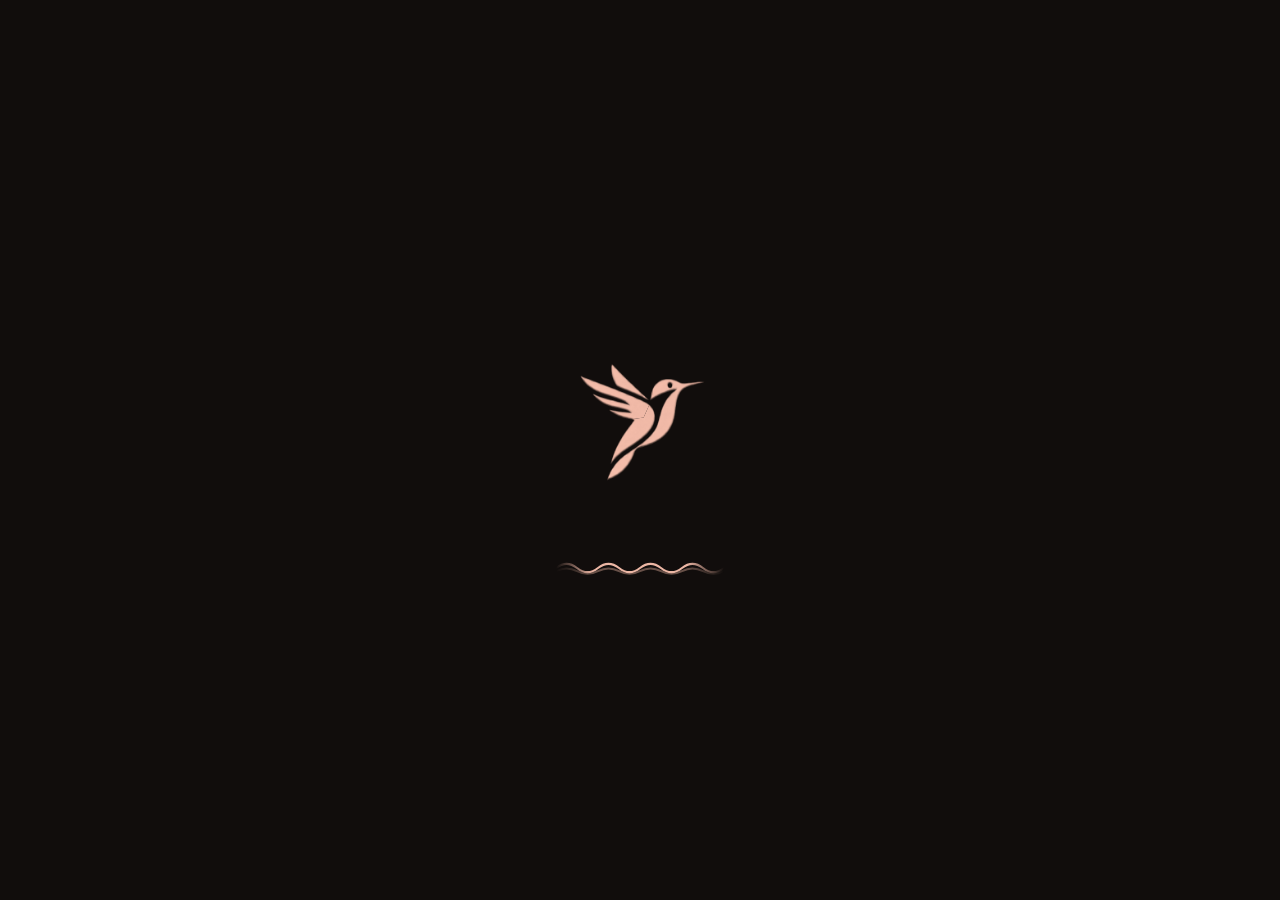
<file: index.html>
<!DOCTYPE html>
<html lang="pt-BR">
<head>
  <meta charset="UTF-8" />
  <meta name="viewport" content="width=device-width, initial-scale=1, viewport-fit=cover" />
  <title>Gestão Costura</title>
  <meta name="description" content="Controle de lotes de costura, pagamentos, despesas e faturamento." />
  <meta name="theme-color" content="#8e3b46" />
  <meta name="mobile-web-app-capable" content="yes" />
  <meta name="apple-mobile-web-app-capable" content="yes" />
  <meta name="apple-mobile-web-app-status-bar-style" content="default" />
  <meta name="apple-mobile-web-app-title" content="Costura" />
  <link rel="manifest" href="manifest.webmanifest" />
  <link rel="icon" type="image/png" href="icons/icon-192.png" />
  <link rel="apple-touch-icon" href="icons/icon-180.png" />
  <link rel="preconnect" href="https://fonts.googleapis.com" />
  <link rel="preconnect" href="https://fonts.gstatic.com" crossorigin />
  <link rel="stylesheet" href="https://fonts.googleapis.com/css2?family=Figtree:wght@400;500;600;700;800;900&family=Instrument+Serif:ital@0;1&display=swap" />
  <link rel="stylesheet" href="css/app.css" />
</head>
<body>
  <div id="app">
    <div class="splash" role="status" aria-label="Carregando">
      <div class="ave" aria-hidden="true">
        <div class="ave-voo">
          <img class="ave-corpo" src="icons/bird.png" alt="" />
          <img class="ave-asa" src="icons/bird.png" alt="" />
        </div>
      </div>
      <svg class="splash-onda" viewBox="0 0 160 24" aria-hidden="true"><path class="onda-2" d="M0 15 Q10 10 20 15 T40 15 T60 15 T80 15 T100 15 T120 15 T140 15 T160 15 T180 15 T200 15" /><path class="onda-1" d="M0 12 Q10 4 20 12 T40 12 T60 12 T80 12 T100 12 T120 12 T140 12 T160 12 T180 12 T200 12" /></svg>
    </div>
  </div>
  <noscript>Este app precisa do JavaScript ativado.</noscript>
  <script type="module" src="js/app.js"></script>
</body>
</html>
</file>
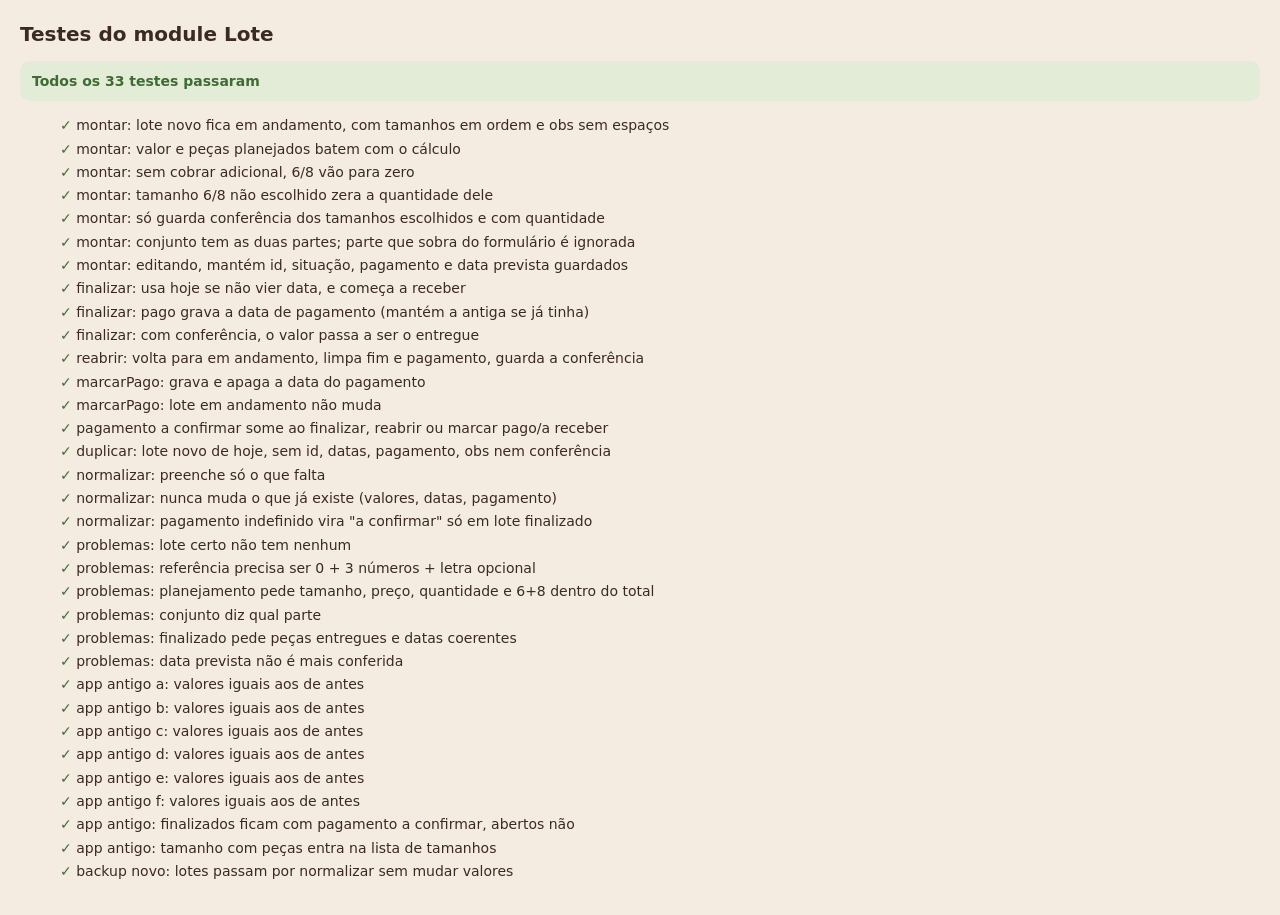
<file: tests/lote.html>
<!doctype html>
<html lang="pt-BR">
<head>
  <meta charset="UTF-8" />
  <meta name="viewport" content="width=device-width, initial-scale=1" />
  <title>Testes do Lote</title>
  <style>
    body { margin: 0; padding: 20px; font: 14px/1.45 system-ui, sans-serif; background: #f4ece1; color: #3b2a22; }
    h1 { font-size: 20px; margin: 0 0 12px; }
    #resumo { font-weight: 700; padding: 10px 12px; border-radius: 10px; margin-bottom: 14px; }
    #resumo.ok { background: #e3ecd6; color: #3f6b35; }
    #resumo.falhou { background: #f5d6cf; color: #9b2f22; }
    li { margin: 3px 0; list-style: none; }
    li.ok::before { content: '✓ '; color: #3f6b35; }
    li.falhou { color: #9b2f22; font-weight: 600; }
    li.falhou::before { content: '✗ '; }
    pre { margin: 2px 0 8px 18px; font-size: 12px; white-space: pre-wrap; color: #75604f; }
  </style>
</head>
<body>
  <h1>Testes do module Lote</h1>
  <div id="resumo">Rodando…</div>
  <ul id="lista"></ul>
  <script type="module" src="lote.test.js"></script>
</body>
</html>
</file>
<file: css/app.css>
/* ==========================================================
   Gestão Costura — estilos
   Cores principais: vinho + terracota sobre linho (tema Ateliê)
   ========================================================== */

:root {
  --navy: #8e3b46;
  --navy-2: #8e3b46;
  --gold: #a8553a;
  --gold-soft: #e7c7a0;
  --gold-bg: #f3e3d3;

  --bg: #f4ece1;
  --surface: #fbf6ee;
  --surface-2: #efe5d6;
  --border: #e3d5c2;
  --text: #3b2a22;
  --text-2: #75604f;
  --text-3: #9c8672;
  --primary: var(--navy);
  --primary-text: #ffffff;
  --accent: var(--gold);
  --danger: #9b2f22;
  --danger-bg: #f5d6cf;
  --ok: #3f6b35;
  --ok-bg: #e3ecd6;
  --warn: #7a4f0c;
  --warn-bg: #f6e6c2;
  --info: #5e4c3f;
  --info-bg: #efe5d6;
  --shadow: 0 10px 26px -18px rgba(59, 42, 34, 0.45);
  --shadow-lg: 0 24px 60px -20px rgba(59, 42, 34, 0.5);
  --serif: 'Instrument Serif', Georgia, serif;
  --radius: 22px;
  --radius-s: 14px;
  --tabbar-h: 64px;
  --safe-b: env(safe-area-inset-bottom, 0px);
  --safe-t: env(safe-area-inset-top, 0px);
  color-scheme: light;
}

@media (prefers-color-scheme: dark) {
  :root:not([data-theme='light']) {
    --bg: #1c1614;
    --surface: #261e1b;
    --surface-2: #312723;
    --border: #43352f;
    --text: #f4ece1;
    --text-2: #c9b8a6;
    --text-3: #94806f;
    --primary: #c96b77;
    --gold-bg: #3a2622;
    --danger: #f0a090;
    --danger-bg: #3d1f19;
    --ok: #a9cf96;
    --ok-bg: #22301c;
    --warn: #e9c27a;
    --warn-bg: #3a2c12;
    --info-bg: #312723;
    --info: #e0d2c2;
    --shadow: 0 8px 28px -14px rgba(0, 0, 0, 0.6);
    color-scheme: dark;
  }
}
:root[data-theme='dark'] {
  --bg: #1c1614;
  --surface: #261e1b;
  --surface-2: #312723;
  --border: #43352f;
  --text: #f4ece1;
  --text-2: #c9b8a6;
  --text-3: #94806f;
  --primary: #c96b77;
  --gold-bg: #3a2622;
  --danger: #f0a090;
  --danger-bg: #3d1f19;
  --ok: #a9cf96;
  --ok-bg: #22301c;
  --warn: #e9c27a;
  --warn-bg: #3a2c12;
  --info-bg: #312723;
  --info: #e0d2c2;
  --shadow: 0 8px 28px -14px rgba(0, 0, 0, 0.6);
  color-scheme: dark;
}

* { box-sizing: border-box; -webkit-tap-highlight-color: transparent; }
html { -webkit-text-size-adjust: 100%; }
/* Toque não seleciona nem copia texto; só os campos de digitar continuam selecionáveis */
body { -webkit-user-select: none; user-select: none; -webkit-touch-callout: none; }
input, textarea, select, [contenteditable='true'] { -webkit-user-select: text; user-select: text; -webkit-touch-callout: default; }
body {
  margin: 0;
  background: var(--bg);
  color: var(--text);
  font-family: 'Figtree', system-ui, -apple-system, 'Segoe UI', Roboto, sans-serif;
  font-size: 15px;
  line-height: 1.4;
  overscroll-behavior-y: none;
}
body.locked { overflow: hidden; }
button { font: inherit; color: inherit; cursor: pointer; }
button:disabled { cursor: default; }
img { display: block; max-width: 100%; }
h1, h2, h3, h4, p { margin: 0; }
.icon { flex-shrink: 0; display: block; }

/* ---------- utilidades ---------- */
.row { display: flex; align-items: center; }
.gap { gap: 10px; }
.gap-s { gap: 6px; }
.wrap { flex-wrap: wrap; }
.grow { flex: 1; }
.center { text-align: center; }
.mb { margin-bottom: 16px; }
.muted { color: var(--text-2); }
.small { font-size: 13px; }
.pos { color: var(--ok) !important; }
.neg { color: var(--danger) !important; }
.accent-text { color: var(--accent); }
.w40 { width: 40px; flex-shrink: 0; }
.btn-reset { background: none; border: 0; padding: 0; text-align: left; width: 100%; }
.link { background: none; border: 0; padding: 4px 0; color: var(--primary); font-weight: 700; font-size: 13px; text-decoration: underline; text-underline-offset: 3px; }
:root[data-theme='dark'] .link { color: var(--gold-soft); }
@media (prefers-color-scheme: dark) { :root:not([data-theme='light']) .link { color: var(--gold-soft); } }

/* ---------- estrutura ---------- */
.shell { min-height: 100vh; min-height: 100dvh; }
.content { max-width: 720px; margin: 0 auto; padding: calc(8px + var(--safe-t)) 16px calc(var(--tabbar-h) + var(--safe-b) + 24px); }
.page { display: flex; flex-direction: column; gap: 14px; animation: fade 0.25s ease; }
.page-head { padding: 12px 2px 0; }
.page-head h1 { font-size: 26px; font-weight: 900; letter-spacing: -0.03em; }

.tabbar {
  position: fixed; left: 0; right: 0; bottom: 0; z-index: 40;
  display: flex; justify-content: center;
  height: calc(var(--tabbar-h) + var(--safe-b)); padding-bottom: var(--safe-b);
  background: color-mix(in srgb, var(--surface) 92%, transparent);
  backdrop-filter: blur(14px); -webkit-backdrop-filter: blur(14px);
  border-top: 1px solid var(--border);
}
.tab {
  flex: 1; max-width: 160px; background: none; border: 0;
  display: flex; flex-direction: column; align-items: center; justify-content: center; gap: 3px;
  color: var(--text-3); font-size: 11px; font-weight: 700;
}
.tab.on { color: var(--primary); }
:root[data-theme='dark'] .tab.on { color: var(--gold-soft); }
@media (prefers-color-scheme: dark) { :root:not([data-theme='light']) .tab.on { color: var(--gold-soft); } }
.tab.on .icon { transform: translateY(-1px); }

.top-bar { display: flex; align-items: center; justify-content: space-between; padding: 6px 0 2px; }
.brand img { width: 52px; height: 52px; border-radius: 50%; object-fit: cover; background: #fff; border: 3px solid var(--surface); box-shadow: var(--shadow); }

/* ---------- botões ---------- */
.icon-btn {
  width: 40px; height: 40px; border-radius: 50%; border: 1px solid var(--border);
  background: var(--surface); color: var(--text);
  display: inline-flex; align-items: center; justify-content: center; flex-shrink: 0;
  transition: transform 0.15s;
}
.icon-btn:active { transform: scale(0.92); }
.icon-btn:disabled { opacity: 0.35; }
.icon-btn.sm { width: 32px; height: 32px; }
.icon-btn.solid { background: var(--primary); border-color: var(--primary); color: #fff; }
.icon-btn.ok { background: var(--ok-bg); border-color: transparent; color: var(--ok); }
.icon-btn.danger { background: var(--danger-bg); border-color: transparent; color: var(--danger); }

.btn {
  display: inline-flex; align-items: center; justify-content: center; gap: 8px;
  min-height: 46px; padding: 0 18px; border-radius: var(--radius-s); border: 1px solid transparent;
  font-weight: 800; font-size: 14px; letter-spacing: 0.01em;
  transition: transform 0.15s, opacity 0.15s, background 0.15s;
}
.btn:active:not(:disabled) { transform: scale(0.97); }
.btn:disabled { opacity: 0.5; }
.btn.sm { min-height: 34px; padding: 0 12px; font-size: 13px; border-radius: 12px; }
.btn.big { width: 100%; min-height: 54px; font-size: 16px; border-radius: 18px; }
.btn.primary { background: var(--primary); color: var(--primary-text); box-shadow: 0 10px 24px -12px var(--navy); }
.btn.accent { background: var(--gold); color: #fff; box-shadow: 0 10px 24px -12px var(--gold); }
.btn.ghost { background: var(--surface-2); border-color: var(--border); color: var(--text); }
.btn.soft { background: var(--surface); border-color: var(--border); color: var(--text); flex: 1; font-size: 13px; padding: 0 10px; }
.btn.danger { background: var(--danger); color: #fff; }
.btn.accent-soft { background: var(--gold-bg); color: var(--warn); }
.btn.danger-soft { background: var(--danger-bg); color: var(--danger); }
.btn.new-lote {
  width: 100%; min-height: 58px; border-radius: 22px; font-size: 16px; text-transform: uppercase; letter-spacing: 0.04em;
  background: var(--navy); color: #fff; box-shadow: 0 14px 30px -14px var(--navy);
}
.btn.new-lote .icon { color: var(--gold-soft); }

/* ---------- cartões ---------- */
.card, .block {
  background: var(--surface); border: 1px solid var(--border); border-radius: var(--radius);
  box-shadow: var(--shadow); padding: 18px;
}
.block { display: flex; flex-direction: column; gap: 12px; }
.block h2 { font-size: 16px; font-weight: 800; letter-spacing: -0.01em; }
.block-head { display: flex; align-items: center; justify-content: space-between; gap: 10px; }
.eyebrow, .section-title { font-size: 11px; font-weight: 800; letter-spacing: 0.18em; text-transform: uppercase; color: var(--text-2); }
.section-title { text-align: center; margin-bottom: 10px; }

.pill {
  display: inline-flex; align-items: center; gap: 4px; padding: 5px 11px; border-radius: 999px;
  font-size: 11px; font-weight: 800; background: var(--surface-2); border: 1px solid var(--border); color: var(--text);
}
.pill.accent { color: var(--accent); }
.pill.solid { background: var(--navy); border-color: var(--navy); color: #fff; }

.dot { display: inline-block; width: 9px; height: 9px; border-radius: 50%; margin-right: 6px; vertical-align: middle; background: var(--primary); }
.dot.prod { background: repeating-linear-gradient(45deg, var(--gold-soft) 0 3px, var(--gold) 3px 6px); }
.dot.open { background: var(--gold-soft); }
.dot.a { background: var(--primary); }
.dot.b { background: var(--gold-soft); }

/* ---------- meta ---------- */
.meta-card { text-align: center; display: flex; flex-direction: column; align-items: center; gap: 12px; }
.meta-top { width: 100%; display: flex; align-items: center; justify-content: space-between; }
.meta-values { display: flex; align-items: baseline; justify-content: center; gap: 8px; flex-wrap: wrap; }
.meta-values strong { font-size: 38px; font-weight: 900; letter-spacing: -0.04em; line-height: 1; }
.meta-values span { font-size: 17px; font-weight: 700; color: var(--text-3); }
.progress { width: 100%; height: 14px; border-radius: 999px; background: var(--surface-2); border: 1px solid var(--border); overflow: hidden; display: flex; }
.progress .fill { height: 100%; background: linear-gradient(90deg, var(--navy), #e0458b 60%, var(--gold)); border-radius: 999px; transition: width 0.8s cubic-bezier(.2,.8,.2,1); }
.progress .fill.prod { background: repeating-linear-gradient(45deg, var(--gold-soft) 0 5px, color-mix(in srgb, var(--gold-soft) 55%, transparent) 5px 10px); border-radius: 0 999px 999px 0; }
.meta-foot { display: flex; gap: 8px; flex-wrap: wrap; justify-content: center; }
.meta-note { font-size: 12.5px; font-weight: 600; color: var(--text-2); }

/* ---------- alertas ---------- */
.alerts { display: flex; gap: 8px; overflow-x: auto; scrollbar-width: none; margin: 0 -16px; padding: 0 16px; }
.alerts::-webkit-scrollbar { display: none; }
.alert {
  flex-shrink: 0; display: inline-flex; align-items: center; gap: 6px; padding: 9px 14px; border-radius: 999px;
  font-size: 13px; font-weight: 700; border: 1px solid transparent;
}
.alert.danger { background: var(--danger-bg); color: var(--danger); }
.alert.warn { background: var(--warn-bg); color: var(--warn); }
.alert.info { background: var(--info-bg); color: var(--info); }
.alert.muted { background: var(--surface); border-color: var(--border); color: var(--text-2); }
:root[data-theme='dark'] .alert.info { color: #d4d4d8; }
@media (prefers-color-scheme: dark) { :root:not([data-theme='light']) .alert.info { color: #d4d4d8; } }

/* ---------- semanas ---------- */
.weeks { display: grid; grid-template-columns: repeat(auto-fit, minmax(56px, 1fr)); gap: 8px; }
.week { display: flex; flex-direction: column; align-items: center; gap: 4px; text-align: center; }
.week-badge {
  width: 50px; height: 50px; border-radius: 16px; display: grid; place-items: center;
  font-size: 13px; font-weight: 900; background: var(--surface); border: 2px solid var(--border); color: var(--text-3);
}
.week b { font-size: 12px; font-weight: 800; }
.week small { font-size: 10.5px; color: var(--text-3); font-weight: 600; }
.week.hit .week-badge { border-color: var(--gold-soft); color: var(--gold); box-shadow: 0 6px 16px -8px var(--gold); }
.week.current .week-badge { background: var(--navy); border-color: var(--navy); color: #fff; transform: scale(1.06); }
.week.future { opacity: 0.4; }
.week.future .week-badge { border-style: dashed; }

/* ---------- filtros ---------- */
.filters { display: flex; gap: 8px; justify-content: center; flex-wrap: wrap; }
.chip {
  padding: 9px 15px; border-radius: 999px; font-size: 12.5px; font-weight: 800;
  background: var(--surface); border: 1px solid var(--border); color: var(--text);
  transition: background 0.15s, color 0.15s;
}
.chip.on { background: var(--navy); border-color: var(--navy); color: #fff; }

/* ---------- lista de lotes ---------- */
.lote-list { display: grid; grid-template-columns: 1fr; gap: 10px; }
@media (min-width: 640px) { .lote-list { grid-template-columns: 1fr 1fr; } }
.swipe-wrap { position: relative; border-radius: var(--radius); overflow: hidden; }
.swipe-del {
  position: absolute; inset: 0; display: flex; flex-direction: column; align-items: flex-end; justify-content: center;
  padding-right: 26px; gap: 2px; border: 0; background: var(--danger); color: #fff; font-weight: 800;
  opacity: 0; transition: opacity 0.15s;
}
.swipe-wrap.open .swipe-del { opacity: 1; }
.swipe-del small { font-size: 10px; text-transform: uppercase; letter-spacing: 0.1em; }
.lote-card {
  position: relative; background: var(--surface); border: 1px solid var(--border); border-radius: var(--radius);
  padding: 14px 14px 12px 18px; cursor: pointer; transition: transform 0.25s cubic-bezier(.2,.8,.2,1);
  touch-action: pan-y; user-select: none;
}
.lote-card::before { content: ''; position: absolute; left: 0; top: 0; bottom: 0; width: 6px; background: var(--gold-soft); }
.lote-card.fin::before { background: var(--navy); }
.lote-card.late::before { background: var(--danger); }
.lote-main { display: flex; align-items: center; gap: 12px; }
.lote-thumb {
  width: 52px; height: 52px; border-radius: 16px; flex-shrink: 0; overflow: hidden;
  display: grid; place-items: center; background: var(--gold-bg); color: var(--navy); border: 1px solid var(--border);
}
:root[data-theme='dark'] .lote-thumb { color: var(--gold-soft); }
@media (prefers-color-scheme: dark) { :root:not([data-theme='light']) .lote-thumb { color: var(--gold-soft); } }
.lote-card.fin .lote-thumb { background: var(--surface-2); }
.lote-thumb img { width: 100%; height: 100%; object-fit: cover; }
.lote-info { flex: 1; min-width: 0; }
.lote-info h4 { font-size: 24px; font-weight: 900; letter-spacing: -0.04em; line-height: 1.05; }
.hash { color: var(--gold); font-size: 15px; vertical-align: top; margin-right: 1px; }
.lote-sub { font-size: 11.5px; font-weight: 700; color: var(--text-2); display: block; white-space: nowrap; overflow: hidden; text-overflow: ellipsis; }
.lote-value { text-align: right; display: flex; flex-direction: column; }
.lote-value b { font-size: 16px; font-weight: 900; letter-spacing: -0.02em; }
.lote-value small { font-size: 12px; color: var(--text-2); font-weight: 700; }
.lote-foot { display: flex; align-items: center; gap: 8px; margin-top: 12px; padding-top: 10px; border-top: 1px solid var(--border); }
.lote-date { font-size: 12px; font-weight: 700; color: var(--text-2); }
.badge { font-size: 11px; font-weight: 800; padding: 3px 9px; border-radius: 999px; background: var(--surface-2); color: var(--text-2); }
.badge.atrasado { background: var(--danger-bg); color: var(--danger); }
.badge.hoje, .badge.proximo { background: var(--warn-bg); color: var(--warn); }
.badge-btn { font-size: 11.5px; font-weight: 800; padding: 6px 11px; border-radius: 10px; border: 1px solid transparent; display: inline-flex; align-items: center; gap: 4px; }
.badge-btn.paid { background: var(--ok-bg); color: var(--ok); }
.badge-btn.due { background: var(--info-bg); color: var(--info); border-color: color-mix(in srgb, var(--info) 25%, transparent); }
.finish-btn {
  display: inline-flex; align-items: center; gap: 5px; padding: 7px 13px; border-radius: 11px; border: 0;
  background: var(--gold-soft); color: #27272a; font-size: 12px; font-weight: 900; text-transform: uppercase; letter-spacing: 0.04em;
  box-shadow: 0 8px 18px -10px var(--gold);
}

/* ---------- vazio ---------- */
.empty { display: flex; flex-direction: column; align-items: center; text-align: center; gap: 6px; padding: 36px 20px; border: 2px dashed var(--border); border-radius: var(--radius); color: var(--text-2); }
.empty-icon { width: 64px; height: 64px; border-radius: 50%; background: var(--surface-2); display: grid; place-items: center; color: var(--text-3); margin-bottom: 6px; }
.empty b { color: var(--text); }
.empty p { font-size: 13px; }

/* ---------- janelas ---------- */
.overlay {
  position: fixed; inset: 0; z-index: 60; background: rgba(24, 24, 27, 0.5);
  backdrop-filter: blur(3px); -webkit-backdrop-filter: blur(3px);
  display: flex; align-items: flex-end; justify-content: center; animation: fade 0.2s ease;
}
.overlay.center { align-items: center; padding: 20px; z-index: 90; }
.sheet {
  width: 100%; max-width: 620px; max-height: 94vh; max-height: 94dvh; background: var(--bg);
  border-radius: 26px 26px 0 0; display: flex; flex-direction: column; box-shadow: var(--shadow-lg); overflow: hidden;
}
.sheet.wide { max-width: 900px; }
@media (min-width: 700px) {
  .overlay:not(.center) { align-items: center; padding: 24px; }
  .sheet { border-radius: 26px; max-height: 92vh; }
}
.sheet-head { display: flex; align-items: center; justify-content: space-between; gap: 10px; padding: 14px 14px 10px; background: var(--surface); border-bottom: 1px solid var(--border); }
.sheet-head h2 { font-size: 17px; font-weight: 900; letter-spacing: -0.02em; text-align: center; flex: 1; white-space: nowrap; overflow: hidden; text-overflow: ellipsis; }
.sheet-body { overflow-y: auto; padding: 16px; flex: 1; overscroll-behavior: contain; }
.sheet-foot { padding: 12px 16px calc(12px + var(--safe-b)); background: var(--surface); border-top: 1px solid var(--border); display: flex; flex-direction: column; gap: 8px; }

.dialog { width: 100%; max-width: 360px; background: var(--surface); border-radius: 28px; padding: 26px 22px 20px; box-shadow: var(--shadow-lg); text-align: center; display: flex; flex-direction: column; gap: 12px; }
.dialog h3 { font-size: 19px; font-weight: 900; letter-spacing: -0.02em; }
.dialog p { font-size: 14px; color: var(--text-2); }
.dialog-icon { width: 58px; height: 58px; border-radius: 50%; margin: 0 auto; display: grid; place-items: center; background: var(--info-bg); color: var(--info); }
.dialog-icon.danger { background: var(--danger-bg); color: var(--danger); }

.toast {
  position: fixed; left: 50%; top: calc(var(--safe-t) + 14px); transform: translateX(-50%); z-index: 120;
  background: #27272a; color: #fff; padding: 12px 18px; border-radius: 14px; font-size: 14px; font-weight: 700;
  box-shadow: var(--shadow-lg); animation: toastIn 0.25s ease; max-width: calc(100% - 32px); text-align: center;
}
.toast-error { background: var(--danger); }

/* ---------- formulários ---------- */
.form { display: flex; flex-direction: column; gap: 14px; }
.field { display: flex; flex-direction: column; gap: 6px; }
.field-label { font-size: 11.5px; font-weight: 800; text-transform: uppercase; letter-spacing: 0.1em; color: var(--text-2); }
.field-hint { font-size: 12px; color: var(--text-3); }
.input {
  width: 100%; min-height: 48px; padding: 10px 14px; border-radius: var(--radius-s);
  border: 1.5px solid var(--border); background: var(--surface); color: var(--text);
  font: inherit; font-size: 16px; font-weight: 700; outline: none; transition: border-color 0.15s, box-shadow 0.15s;
}
.input:focus { border-color: var(--gold); box-shadow: 0 0 0 4px color-mix(in srgb, var(--gold) 18%, transparent); }
.input::placeholder { color: var(--text-3); font-weight: 600; }
.input.bad { border-color: var(--danger); color: var(--danger); }
.input.money, .input.num { text-align: center; font-size: 18px; font-weight: 800; }
.input.big-input { font-size: 28px; font-weight: 900; min-height: 64px; }
textarea.input { resize: vertical; min-height: 70px; font-weight: 600; }
.input.select { min-height: 38px; width: auto; padding: 6px 12px; font-size: 13px; border-radius: 999px; }
.input.search { margin-bottom: 12px; }
input[type='date'].input { font-size: 15px; }

.form-error { font-size: 13px; color: var(--danger); font-weight: 700; display: flex; gap: 6px; align-items: center; justify-content: center; }
.note { display: flex; align-items: center; justify-content: space-between; gap: 10px; padding: 10px 14px; border-radius: var(--radius-s); background: var(--info-bg); color: var(--info); font-size: 13px; font-weight: 700; }
.note.warn { background: var(--warn-bg); color: var(--warn); }
.note.ok { background: var(--ok-bg); color: var(--ok); }

.ref-input { display: flex; align-items: center; gap: 8px; }
.ref-zero { font-size: 32px; font-weight: 900; color: var(--text-3); width: 26px; text-align: right; }
.ref-num { font-size: 30px !important; font-weight: 900 !important; text-align: center; letter-spacing: 0.15em; flex: 3; min-height: 60px; }
.ref-char { font-size: 30px !important; font-weight: 900 !important; text-align: center; flex: 1; min-height: 60px; text-transform: uppercase; }
.ref-display { text-align: center; font-size: 38px; font-weight: 900; letter-spacing: -0.04em; display: flex; flex-direction: column; align-items: center; }
.ref-display .ref-hash { color: var(--gold); font-size: 22px; vertical-align: top; margin-right: 2px; }
.ref-display small { font-size: 12px; font-weight: 800; letter-spacing: 0.12em; text-transform: uppercase; color: var(--text-2); }

.suggest {
  display: flex; align-items: center; gap: 10px; padding: 11px 14px; border-radius: var(--radius-s);
  background: var(--gold-bg); border: 1px dashed var(--gold); color: var(--warn); font-size: 13px; font-weight: 600; text-align: left;
}
.suggest b { font-weight: 900; }

.sizes { display: flex; gap: 8px; flex-wrap: wrap; }
.size-btn {
  width: 52px; height: 52px; border-radius: 16px; border: 2px solid var(--border); background: var(--surface);
  font-size: 18px; font-weight: 900; color: var(--text); transition: all 0.15s;
}
.size-btn.sm { width: 44px; height: 44px; font-size: 15px; border-radius: 13px; }
.size-btn.on { background: var(--navy); border-color: var(--navy); color: #fff; }
.size-btn:disabled { opacity: 0.85; }

.toggle-row {
  display: flex; align-items: center; justify-content: space-between; gap: 12px; width: 100%;
  padding: 12px 14px; border-radius: var(--radius-s); border: 1px solid var(--border); background: var(--surface); text-align: left;
}
.toggle-text { display: flex; flex-direction: column; }
.toggle-text b { font-size: 14px; font-weight: 800; }
.toggle-text small { font-size: 12px; color: var(--text-2); }
.switch { width: 50px; height: 30px; border-radius: 999px; background: var(--border); position: relative; flex-shrink: 0; transition: background 0.2s; }
.knob { position: absolute; top: 3px; left: 3px; width: 24px; height: 24px; border-radius: 50%; background: #fff; box-shadow: 0 2px 6px rgba(0,0,0,.2); transition: transform 0.2s; }
.toggle-row.on .switch { background: var(--ok); }
.toggle-row.on .knob { transform: translateX(20px); }

.parts { display: grid; gap: 12px; }
.parts.two { grid-template-columns: 1fr 1fr; }
@media (max-width: 380px) { .parts.two { grid-template-columns: 1fr; } }
.part-card { background: var(--surface); border: 1px solid var(--border); border-radius: 18px; padding: 12px; display: flex; flex-direction: column; gap: 10px; }
.part-card.conf { border-color: var(--gold-soft); }
.part-head { display: flex; align-items: center; gap: 6px; font-size: 12px; font-weight: 900; text-transform: uppercase; letter-spacing: 0.1em; color: var(--text-2); padding-bottom: 6px; border-bottom: 1px solid var(--border); }
.real-grid { display: grid; grid-template-columns: repeat(auto-fill, minmax(64px, 1fr)); gap: 8px; }
.real-cell { display: flex; flex-direction: column; gap: 4px; text-align: center; font-size: 11px; font-weight: 800; color: var(--text-2); }
.real-cell .input { min-height: 44px; padding: 6px; }
.part-sub { display: flex; justify-content: space-between; align-items: baseline; padding-top: 8px; border-top: 1px dashed var(--border); font-size: 13px; font-weight: 700; color: var(--text-2); }
.part-sub b { color: var(--text); font-size: 15px; }

.compare { display: grid; grid-template-columns: 1fr auto 1fr; align-items: center; gap: 10px; background: var(--surface); border: 1px solid var(--border); border-radius: 18px; padding: 14px; text-align: center; }
.compare small { display: block; font-size: 10.5px; font-weight: 800; text-transform: uppercase; letter-spacing: 0.12em; color: var(--text-3); }
.compare b { display: block; font-size: 18px; font-weight: 900; }
.compare span { font-size: 12.5px; font-weight: 700; color: var(--text-2); }
.diff { padding: 6px 10px; border-radius: 10px; font-weight: 900; font-size: 14px; }
.diff.pos { background: var(--ok-bg); color: var(--ok); }
.diff.neg { background: var(--danger-bg); color: var(--danger); }

.total-box {
  border-radius: 22px; padding: 18px; text-align: center; color: #fff;
  background: linear-gradient(135deg, var(--navy), #8e3b46 60%, #a8553a);
  display: flex; flex-direction: column; gap: 2px; box-shadow: 0 16px 34px -18px var(--navy);
}
.total-box.conf { background: linear-gradient(135deg, #8e3b46, var(--gold) 55%, var(--gold-soft)); }
.total-box small { font-size: 11px; font-weight: 800; letter-spacing: 0.14em; text-transform: uppercase; opacity: 0.8; }
.total-box strong { font-size: 34px; font-weight: 900; letter-spacing: -0.03em; }
.total-box span { font-size: 12px; opacity: 0.85; font-weight: 600; }

.dates { display: grid; grid-template-columns: 1fr 1fr; gap: 10px; }
.more-toggle { background: none; border: 0; display: flex; align-items: center; justify-content: center; gap: 6px; color: var(--text-2); font-weight: 800; font-size: 13px; padding: 6px; }
.rot { transform: rotate(180deg); }
.photo { position: relative; border-radius: 18px; overflow: hidden; border: 1px solid var(--border); }
.photo img { width: 100%; max-height: 260px; object-fit: cover; }
.photo .icon-btn { position: absolute; top: 10px; right: 10px; }
.photo-add { display: flex; align-items: center; justify-content: center; gap: 10px; min-height: 90px; border-radius: 18px; border: 2px dashed var(--border); background: var(--surface); color: var(--text-2); font-weight: 800; }
.secondary-actions { display: flex; flex-direction: column; gap: 8px; padding-top: 8px; border-top: 1px solid var(--border); }

.tipo-grid { display: grid; grid-template-columns: 1fr 1fr; gap: 12px; }
.tipo-card {
  display: flex; flex-direction: column; align-items: center; justify-content: center; gap: 10px; min-height: 140px;
  border-radius: 24px; border: 2px solid var(--border); background: var(--surface); font-size: 16px; font-weight: 900;
  transition: transform 0.15s, border-color 0.15s;
}
.tipo-card:active { transform: scale(0.97); border-color: var(--gold); }
.tipo-card.conjunto { grid-column: 1 / -1; min-height: 110px; flex-direction: row; flex-wrap: wrap; }
.tipo-card small { width: 100%; text-align: center; font-size: 12px; color: var(--text-2); font-weight: 700; margin-top: -6px; }
.tipo-ico { width: 64px; height: 64px; border-radius: 20px; display: grid; place-items: center; background: var(--gold-bg); color: var(--navy); }
:root[data-theme='dark'] .tipo-ico { color: var(--gold-soft); }
@media (prefers-color-scheme: dark) { :root:not([data-theme='light']) .tipo-ico { color: var(--gold-soft); } }

/* ---------- busca ---------- */
.search-list { display: flex; flex-direction: column; gap: 8px; }
.search-item { display: flex; justify-content: space-between; align-items: center; gap: 10px; padding: 14px; border-radius: 16px; border: 1px solid var(--border); background: var(--surface); text-align: left; }
.search-item b { font-weight: 900; }
.search-item small { display: block; font-size: 12px; color: var(--text-2); font-weight: 600; }
.search-item .right { text-align: right; }

/* ---------- finanças ---------- */
.month-nav { display: flex; align-items: center; justify-content: space-between; gap: 10px; background: var(--surface); border: 1px solid var(--border); border-radius: 999px; padding: 5px; }
.month-nav b { font-size: 15px; font-weight: 900; }
.month-nav.compact { max-width: 360px; margin: 0 auto 10px; }
.kpis { display: grid; grid-template-columns: 1fr 1fr; gap: 10px; }
.kpi { background: var(--surface); border: 1px solid var(--border); border-radius: var(--radius); padding: 14px; display: flex; flex-direction: column; gap: 2px; }
.kpi small { font-size: 11px; font-weight: 800; text-transform: uppercase; letter-spacing: 0.12em; color: var(--text-2); }
.kpi b { font-size: 20px; font-weight: 900; letter-spacing: -0.02em; }
.kpi span { font-size: 12px; color: var(--text-2); font-weight: 600; }
.kpi.main { grid-column: 1 / -1; background: var(--navy); border-color: var(--navy); color: #fff; }
.kpi.main small, .kpi.main span { color: rgba(255,255,255,.7); }
.kpi.main b { font-size: 30px; color: var(--gold-soft); }
.quick-actions { display: flex; gap: 8px; }
.group { display: flex; flex-direction: column; gap: 6px; }
.group-head { display: flex; justify-content: space-between; align-items: center; font-weight: 800; font-size: 13px; color: var(--text-2); padding-top: 4px; }
.line-item { display: flex; align-items: center; gap: 10px; padding: 10px 12px; border-radius: 14px; background: var(--surface-2); border: 1px solid var(--border); }
.line-main { flex: 1; min-width: 0; display: flex; flex-direction: column; background: none; border: 0; padding: 0; text-align: left; }
.line-main b { font-weight: 800; font-size: 14px; }
.line-main small { font-size: 12px; color: var(--text-2); font-weight: 600; }
.line-main em { font-size: 12px; color: var(--danger); font-style: normal; font-weight: 700; }
.line-val { font-weight: 900; font-size: 14px; white-space: nowrap; }
.emoji { font-size: 22px; }
.cat-summary { display: flex; gap: 6px; flex-wrap: wrap; }
.cat-grid { display: grid; grid-template-columns: 1fr 1fr; gap: 8px; }
.cat { display: flex; align-items: center; gap: 8px; padding: 10px; border-radius: 14px; border: 1.5px solid var(--border); background: var(--surface); font-size: 13px; font-weight: 700; text-align: left; }
.cat span { font-size: 18px; }
.cat.on { border-color: var(--navy); background: var(--info-bg); }

/* ---------- números ---------- */
.stats-grid { display: grid; grid-template-columns: 1fr 1fr; gap: 10px; }
.stat { background: var(--surface); border: 1px solid var(--border); border-radius: 18px; padding: 14px; display: flex; flex-direction: column; gap: 2px; }
.stat small { font-size: 11px; font-weight: 800; text-transform: uppercase; letter-spacing: 0.08em; color: var(--text-2); }
.stat b { font-size: 22px; font-weight: 900; letter-spacing: -0.02em; }
.stat span { font-size: 11.5px; color: var(--text-3); font-weight: 600; }
.delta.pos, .delta.neg { font-weight: 800; }
.seg { display: inline-flex; background: var(--surface-2); border: 1px solid var(--border); border-radius: 12px; padding: 3px; }
.seg button { border: 0; background: none; padding: 7px 12px; border-radius: 9px; font-weight: 800; font-size: 13px; color: var(--text-2); }
.seg button.on { background: var(--surface); color: var(--text); box-shadow: 0 2px 8px -4px rgba(0,0,0,.3); }
.seg.full { display: flex; }
.seg.full button { flex: 1; }

.chart { margin: 0; }
.chart svg { width: 100%; height: auto; display: block; overflow: visible; }
.chart .grid { stroke: var(--border); stroke-width: 1; stroke-dasharray: 2 4; }
.chart .goal { stroke: var(--gold); stroke-width: 1.5; stroke-dasharray: 6 4; }
.chart .bar.a { fill: var(--primary); }
.chart .bar.b { fill: var(--gold-soft); }
.chart g:not(.hl) .bar.a { opacity: 0.75; }
.chart .val { font-size: 9px; font-weight: 800; fill: var(--text-2); }
.chart .lbl { font-size: 10px; font-weight: 700; fill: var(--text-3); }
.chart .hl .lbl { fill: var(--text); font-weight: 900; }
.legend { display: flex; justify-content: center; gap: 16px; flex-wrap: wrap; margin-top: 6px; font-size: 12px; font-weight: 700; color: var(--text-2); }
.legend .dash { display: inline-block; width: 16px; border-top: 2px dashed var(--gold); vertical-align: middle; margin-right: 6px; }

.hbars { list-style: none; margin: 0; padding: 0; display: flex; flex-direction: column; gap: 8px; }
.hbars li { display: grid; grid-template-columns: 82px 1fr auto; align-items: center; gap: 10px; font-size: 13px; }
.hb-label { font-weight: 800; white-space: nowrap; overflow: hidden; text-overflow: ellipsis; }
.hb-track { height: 10px; border-radius: 999px; background: var(--surface-2); overflow: hidden; }
.hb-fill { display: block; height: 100%; border-radius: 999px; background: var(--primary); }
.hb-fill.open { background: var(--gold-soft); }
.hb-val { font-weight: 800; color: var(--text-2); font-size: 12.5px; }

/* ---------- anual ---------- */
.year-tabs { display: flex; gap: 8px; overflow-x: auto; margin-bottom: 14px; scrollbar-width: none; }
.annual-summary { display: grid; grid-template-columns: 1fr 1fr; gap: 6px; background: var(--navy); border-radius: 30px; padding: 6px; margin-bottom: 14px; }
.annual-summary > div { padding: 22px 10px; text-align: center; color: #fff; display: flex; flex-direction: column; gap: 2px; }
.annual-summary .light { background: var(--surface); border-radius: 24px; color: var(--text); }
.annual-summary small { font-size: 10.5px; font-weight: 800; letter-spacing: 0.2em; text-transform: uppercase; opacity: 0.7; }
.annual-summary b { font-size: 20px; font-weight: 900; letter-spacing: -0.02em; }
.annual-summary .light b { color: var(--gold); }
.annual-summary span { font-size: 11px; font-weight: 700; opacity: 0.7; }
.decl-grid { display: grid; grid-template-columns: 1fr 1fr; gap: 10px; }
.decl { display: flex; flex-direction: column; gap: 4px; background: var(--surface-2); border: 1px solid var(--border); border-radius: 16px; padding: 10px; }
.decl > span { font-size: 11px; font-weight: 800; text-transform: uppercase; letter-spacing: 0.1em; color: var(--text-2); }
.decl small { font-size: 11px; color: var(--text-3); font-weight: 600; }
.decl em { font-size: 11px; color: var(--danger); font-weight: 800; font-style: normal; }
.decl.bad { border-color: var(--danger); background: var(--danger-bg); }
.decl .input { min-height: 42px; font-size: 15px; }

/* ---------- ajustes ---------- */
.logo-row { display: flex; gap: 14px; align-items: flex-start; }
.logo-pick { position: relative; width: 76px; height: 76px; border-radius: 50%; border: 3px solid var(--surface); box-shadow: var(--shadow); padding: 0; background: #fff; flex-shrink: 0; }
.logo-pick img { width: 100%; height: 100%; border-radius: 50%; object-fit: cover; }
.logo-pick span { position: absolute; right: -2px; bottom: -2px; width: 28px; height: 28px; border-radius: 50%; background: var(--navy); color: #fff; display: grid; place-items: center; border: 2px solid var(--surface); }
.backup-status { display: flex; flex-direction: column; gap: 6px; font-size: 13px; font-weight: 600; color: var(--text-2); background: var(--surface-2); border-radius: 14px; padding: 12px; }
.backup-status span { display: flex; gap: 8px; align-items: center; }
.list-btn { display: flex; align-items: center; gap: 12px; padding: 14px; border-radius: 14px; border: 1px solid var(--border); background: var(--surface-2); font-weight: 800; text-align: left; }
.list-btn .end { margin-left: auto; color: var(--text-3); }
.list-btn.danger { color: var(--danger); }
.version { text-align: center; font-size: 12px; color: var(--text-3); font-weight: 600; padding: 8px; }
.check-list { display: flex; flex-direction: column; gap: 8px; margin-top: 12px; }
.check-item { display: flex; align-items: center; gap: 10px; padding: 12px; border-radius: 14px; background: var(--surface); border: 1px solid var(--border); }
.check-item.bad { border-color: var(--warn); background: var(--warn-bg); }

/* ---------- relatório (sempre claro, é papel) ---------- */
.report-controls { display: flex; flex-direction: column; align-items: center; gap: 4px; margin-bottom: 14px; }
.paper-stage { position: relative; width: 100%; overflow: hidden; display: flex; justify-content: center; }
.paper-scale { transform-origin: top center; position: absolute; top: 0; left: 50%; margin-left: -397px; }
.report {
  background: #ffffff; color: #27272a; padding: 56px 52px 48px; font-family: 'Figtree', system-ui, sans-serif;
  box-shadow: 0 20px 50px -20px rgba(0,0,0,.4); display: flex; flex-direction: column; gap: 28px;
  -webkit-font-smoothing: antialiased; font-variant-ligatures: none;
}
.r-head { display: flex; justify-content: space-between; align-items: flex-end; border-bottom: 3px solid #8e3b46; padding-bottom: 18px; }
.r-head h1 { font-size: 34px; font-weight: 900; letter-spacing: -0.03em; color: #8e3b46; }
.r-head p { margin-top: 6px; font-size: 14px; font-weight: 700; color: #6b6b75; }
.r-tag { background: #e7c7a0; color: #8e3b46; padding: 3px 10px; border-radius: 6px; font-size: 11px; font-weight: 900; text-transform: uppercase; letter-spacing: 0.1em; margin-right: 6px; }
.r-meta { text-align: right; }
.r-meta small { display: block; font-size: 10px; font-weight: 800; text-transform: uppercase; letter-spacing: 0.15em; color: #a1a1aa; }
.r-meta b { font-size: 16px; color: #8e3b46; }
.r-kpis { display: grid; grid-template-columns: 1fr 1fr; gap: 18px; }
.r-kpi { border-radius: 22px; padding: 22px; border: 2px solid #e6e6ea; text-align: center; display: flex; flex-direction: column; gap: 6px; }
.r-kpi.dark { background: #8e3b46; border-color: #8e3b46; color: #fff; }
.r-kpi small { font-size: 11px; font-weight: 900; text-transform: uppercase; letter-spacing: 0.2em; opacity: 0.7; }
.r-kpi strong { font-size: 34px; font-weight: 900; letter-spacing: -0.03em; }
.r-kpi.dark strong { color: #e7c7a0; }
.r-kpi strong em { font-size: 14px; font-style: normal; font-weight: 800; opacity: 0.6; }
.r-break { display: flex; justify-content: center; gap: 18px; font-size: 12px; font-weight: 700; opacity: 0.85; border-top: 1px solid rgba(148,163,184,.35); padding-top: 10px; }
.r-break b { margin-left: 4px; }
.r-table { width: 100%; border-collapse: collapse; font-size: 12.5px; }
.r-table th { background: #f4f4f5; color: #8e3b46; font-size: 10px; font-weight: 900; text-transform: uppercase; letter-spacing: 0.1em; text-align: left; padding: 10px 8px; }
.r-table th:first-child { border-radius: 10px 0 0 10px; }
.r-table th:last-child { border-radius: 0 10px 10px 0; }
.r-table td { padding: 10px 8px; border-bottom: 1px solid #e6e6ea; vertical-align: middle; font-weight: 600; }
.r-table tr { page-break-inside: avoid; }
.r-table td small { display: block; font-size: 10px; color: #71717a; font-weight: 700; text-transform: uppercase; letter-spacing: 0.06em; }
.r-table td b { font-weight: 900; }
.r-table .num { text-align: right; white-space: nowrap; }
.r-table tfoot td { border-bottom: 0; border-top: 2px solid #8e3b46; font-size: 13.5px; color: #8e3b46; }
.r-sizes { display: inline-flex; gap: 3px; }
.r-sizes i { font-style: normal; font-size: 10px; font-weight: 900; background: #f4f4f5; border-radius: 5px; padding: 2px 5px; }
.r-split { display: flex; flex-direction: column; font-size: 11.5px; }
.r-note { font-size: 13px; color: #b45309; font-weight: 700; }
.r-foot { margin-top: auto; text-align: center; padding-top: 22px; border-top: 1px solid #e6e6ea; }
.r-foot p { font-size: 13px; font-style: italic; color: #6b6b75; max-width: 520px; margin: 0 auto; }
.r-foot cite { display: block; margin-top: 8px; font-size: 11px; font-weight: 900; font-style: normal; letter-spacing: 0.2em; text-transform: uppercase; color: #a8553a; }

/* ---------- abertura, erro, atualização ---------- */
.splash { position: fixed; inset: 0; background: #8e3b46; display: flex; flex-direction: column; align-items: center; justify-content: center; gap: 28px; }
.splash img { width: 84px; height: 84px; border-radius: 50%; background: #fff; padding: 4px; animation: pulse 1.6s ease-in-out infinite; }
.splash-bar { width: 160px; height: 4px; border-radius: 999px; background: rgba(255,255,255,.2); overflow: hidden; }
.splash-bar span { display: block; height: 100%; width: 40%; background: #a8553a; border-radius: 999px; animation: load 1s ease-in-out infinite; }
.fatal { max-width: 420px; margin: 20vh auto; padding: 24px; text-align: center; display: flex; flex-direction: column; gap: 12px; }
.update-bar { position: fixed; top: calc(10px + var(--safe-t)); left: 50%; transform: translateX(-50%); z-index: 130; border: 0; background: var(--gold); color: #fff; font-weight: 800; padding: 10px 16px; border-radius: 999px; box-shadow: var(--shadow-lg); font-size: 13px; white-space: nowrap; }

/* ---------- animações ---------- */
.slide-up { animation: slideUp 0.28s cubic-bezier(.2,.8,.2,1); }
.pop { animation: pop 0.2s ease-out; }
@keyframes fade { from { opacity: 0; } to { opacity: 1; } }
@keyframes slideUp { from { transform: translateY(40px); opacity: 0; } to { transform: none; opacity: 1; } }
@keyframes pop { from { transform: scale(0.94); opacity: 0; } to { transform: none; opacity: 1; } }
@keyframes toastIn { from { transform: translate(-50%, -12px); opacity: 0; } to { transform: translate(-50%, 0); opacity: 1; } }
@keyframes pulse { 50% { transform: scale(1.06); } }
@keyframes load { 0% { transform: translateX(-100%); } 100% { transform: translateX(260%); } }
@media (prefers-reduced-motion: reduce) { *, *::before, *::after { animation-duration: 0.01ms !important; transition-duration: 0.01ms !important; } }

/* Desktop: um pouco mais de respiro */
@media (min-width: 760px) {
  .content { padding-top: 24px; }
  .kpis { grid-template-columns: 2fr 1fr 1fr; }
  .kpi.main { grid-column: auto; }
  .stats-grid { grid-template-columns: repeat(3, 1fr); }
}

/* ---------- formulário de lote (compacto) ---------- */
.form.lf { gap: 10px; }
.lf-card { background: var(--surface); border: 1px solid var(--border); border-radius: 18px; padding: 12px; display: flex; flex-direction: column; gap: 10px; }
.lf-card.conf { border-color: var(--gold-soft); }
.lf-label { font-size: 10.5px; font-weight: 800; text-transform: uppercase; letter-spacing: 0.09em; color: var(--text-2); }
.lf-label em { font-style: normal; font-weight: 600; text-transform: none; letter-spacing: 0; color: var(--text-3); }
.lf-field { display: flex; flex-direction: column; gap: 4px; min-width: 0; }
.lf .input { min-height: 44px; padding: 8px 10px; }
.lf .input.money, .lf .input.num { font-size: 17px; }

.lf-id { display: flex; gap: 12px; align-items: stretch; }
.lf-photo-wrap { position: relative; flex-shrink: 0; }
.lf-photo {
  width: 72px; height: 100%; min-height: 72px; border-radius: 16px; border: 2px dashed var(--border); background: var(--surface-2);
  color: var(--text-3); display: flex; flex-direction: column; align-items: center; justify-content: center; gap: 2px; padding: 0; overflow: hidden;
}
.lf-photo small { font-size: 10px; font-weight: 800; }
.lf-photo.has { border-style: solid; }
.lf-photo img { width: 100%; height: 100%; object-fit: cover; }
.lf-photo-del {
  position: absolute; top: -6px; right: -6px; width: 22px; height: 22px; border-radius: 50%; border: 2px solid var(--surface);
  background: var(--danger); color: #fff; display: grid; place-items: center; padding: 0;
}
.lf-ref { flex: 1; min-width: 0; display: flex; flex-direction: column; gap: 4px; }
.lf .ref-zero { font-size: 26px; width: 18px; }
.lf .ref-num, .lf .ref-char { min-height: 52px; font-size: 26px !important; }
.lf .ref-num { letter-spacing: 0.12em; }
.lf-ref-show { flex: 1; display: flex; flex-direction: column; justify-content: center; }
.lf-ref-show b { font-size: 32px; font-weight: 900; letter-spacing: -0.04em; line-height: 1; }
.lf-ref-show small { font-size: 11px; font-weight: 800; letter-spacing: 0.12em; text-transform: uppercase; color: var(--text-2); margin-top: 4px; }

.lf-sizes { display: flex; flex-direction: column; gap: 6px; }
.lf .sizes { gap: 6px; }
.lf .size-btn.sm { width: 46px; height: 42px; }

.lf-extra {
  display: flex; align-items: center; justify-content: space-between; gap: 10px; width: 100%;
  padding: 8px 10px 8px 12px; border-radius: 12px; border: 1px dashed var(--border); background: var(--surface-2);
  font-size: 13px; font-weight: 600; color: var(--text-2); text-align: left;
}
.lf-extra b { color: var(--text); font-weight: 800; }
.lf-extra .switch { width: 42px; height: 24px; }
.lf-extra .knob { width: 18px; height: 18px; }
.lf-extra.on { border-style: solid; border-color: color-mix(in srgb, var(--ok) 40%, transparent); }
.lf-extra.on .switch { background: var(--ok); }
.lf-extra.on .knob { transform: translateX(18px); }

.lf-parts { display: grid; gap: 10px; }
@media (min-width: 560px) { .lf-parts.two { grid-template-columns: 1fr 1fr; } }
.lf-part-head { display: flex; align-items: center; gap: 6px; font-size: 12px; font-weight: 900; text-transform: uppercase; letter-spacing: 0.08em; color: var(--text-2); padding-bottom: 8px; border-bottom: 1px solid var(--border); }
.lf-part-head span { margin-left: auto; text-transform: none; letter-spacing: 0; font-weight: 600; font-size: 12.5px; }
.lf-part-head b { color: var(--text); }
.lf-grid { display: grid; grid-template-columns: 1fr 1fr; gap: 8px; }
.lf .real-grid { grid-template-columns: repeat(auto-fill, minmax(58px, 1fr)); gap: 6px; }
.lf .real-cell .input { min-height: 42px; }

.lf-compare {
  display: flex; align-items: center; justify-content: space-between; gap: 10px; padding: 10px 12px; border-radius: 14px;
  background: var(--surface-2); border: 1px solid var(--border); font-size: 13px; color: var(--text-2);
}
.lf-compare b { color: var(--text); }
.lf-dates { display: grid; grid-template-columns: 1fr 1fr; gap: 8px; }
.lf-dates .input { font-size: 14px; }
.lf-obs { min-height: 64px; font-size: 14px !important; }
.lf .more-toggle { padding: 4px; }
.lf .toggle-row { padding: 10px 12px; }

.lf-actions { display: grid; grid-template-columns: repeat(3, 1fr); gap: 6px; padding-top: 6px; border-top: 1px solid var(--border); }
.lf-actions .btn { min-height: 42px; padding: 0 8px; font-size: 12.5px; gap: 5px; }
.lf-actions .btn.wide { grid-column: 1 / -1; }

.lf-foot { display: flex; align-items: center; gap: 12px; }
.lf-total { flex: 1; min-width: 0; display: flex; flex-direction: column; line-height: 1.15; }
.lf-total small { font-size: 10px; font-weight: 800; text-transform: uppercase; letter-spacing: 0.12em; color: var(--text-3); }
.lf-total strong { font-size: 24px; font-weight: 900; letter-spacing: -0.03em; color: var(--text); }
.lf-total.conf strong { color: var(--gold); }
.lf-total span { font-size: 11.5px; font-weight: 600; color: var(--text-2); white-space: nowrap; overflow: hidden; text-overflow: ellipsis; }
.btn.lf-save { min-height: 52px; padding: 0 26px; font-size: 16px; border-radius: 16px; flex-shrink: 0; }

/* ---------- tela inicial (remodelada) ---------- */
.home { gap: 12px; }
.home-head { display: flex; align-items: center; gap: 10px; padding: 6px 0 0; }
.home-logo { width: 44px; height: 44px; border-radius: 50%; object-fit: cover; background: #fff; border: 2px solid var(--surface); box-shadow: var(--shadow); flex-shrink: 0; }
.home-title { flex: 1; min-width: 0; display: flex; flex-direction: column; line-height: 1.15; }
.home-title small { font-size: 12px; font-weight: 600; color: var(--text-2); }
.home-title b { font-size: 18px; font-weight: 900; letter-spacing: -0.02em; white-space: nowrap; overflow: hidden; text-overflow: ellipsis; }

.hero {
  position: relative; overflow: hidden; border-radius: 26px; padding: 16px 16px 12px; color: #fff;
  background: radial-gradient(120% 90% at 100% 0%, #a8553a 0%, transparent 55%), linear-gradient(160deg, #8e3b46, #5e2530);
  box-shadow: 0 18px 40px -20px rgba(142, 59, 70, 0.8); display: flex; flex-direction: column; gap: 12px;
}
.hero-top { display: flex; align-items: center; justify-content: space-between; font-size: 11px; font-weight: 800; letter-spacing: 0.16em; text-transform: uppercase; color: rgba(255,255,255,.7); }
.hero-btn { width: 30px; height: 30px; border-radius: 50%; border: 0; background: rgba(255,255,255,.14); color: #fff; display: grid; place-items: center; }
.hero-btn:active { background: rgba(255,255,255,.26); }
.hero-main { display: flex; align-items: center; gap: 16px; }
.ring { position: relative; width: 84px; height: 84px; flex-shrink: 0; }
.ring svg { width: 100%; height: 100%; transform: rotate(-90deg); }
.ring circle { fill: none; stroke-width: 8; stroke-linecap: round; }
.ring-bg { stroke: rgba(255,255,255,.14); }
.ring-fill { stroke: var(--gold-soft); transition: stroke-dasharray 0.8s cubic-bezier(.2,.8,.2,1); }
.ring-prod { stroke: rgba(231, 199, 160,.35); stroke-linecap: butt !important; }
.ring b { position: absolute; inset: 0; display: grid; place-items: center; font-size: 18px; font-weight: 900; letter-spacing: -0.03em; }
.hero-values { display: flex; flex-direction: column; gap: 2px; min-width: 0; }
.hero-values strong { font-size: 36px; font-weight: 900; letter-spacing: -0.04em; line-height: 1; }
.hero-values span { font-size: 13px; font-weight: 600; color: rgba(255,255,255,.75); }
.hero-stats { display: flex; flex-wrap: wrap; gap: 6px; }
.hero-stats span { display: inline-flex; align-items: center; gap: 5px; font-size: 12px; font-weight: 700; padding: 5px 10px; border-radius: 999px; background: rgba(255,255,255,.1); }
.hero-stats .dot { margin: 0; }
.hero-weeks { display: flex; gap: 8px; padding-top: 10px; border-top: 1px solid rgba(255,255,255,.12); }
.hw { flex: 1; display: flex; flex-direction: column; align-items: center; gap: 4px; }
.hw small { font-size: 10px; font-weight: 700; color: rgba(255,255,255,.7); white-space: nowrap; }
.hw-track { position: relative; width: 100%; max-width: 38px; height: 44px; border-radius: 8px; background: rgba(255,255,255,.08); overflow: hidden; }
.hw-bar { position: absolute; left: 0; right: 0; bottom: 0; background: rgba(255,255,255,.55); border-radius: 8px 8px 0 0; transition: height 0.6s ease; }
.hw-goal { position: absolute; left: 3px; right: 3px; height: 0; border-top: 1.5px dashed rgba(231, 199, 160,.7); }
.hw b { font-size: 11px; font-weight: 900; color: rgba(255,255,255,.6); }
.hw.hit .hw-bar { background: var(--gold-soft); }
.hw.current .hw-track { box-shadow: inset 0 0 0 2px rgba(255,255,255,.6); }
.hw.current b { color: #fff; }
.hw.future { opacity: 0.45; }

.home .alerts { gap: 6px; }
.home .alert { padding: 7px 12px; font-size: 12.5px; }

.filter-seg { display: flex; width: 100%; border-radius: 14px; padding: 4px; }
.filter-seg button { flex: 1; padding: 9px 2px; font-size: 12.5px; border-radius: 10px; white-space: nowrap; }
.filter-seg button.on { background: var(--navy); color: #fff; box-shadow: 0 6px 14px -8px var(--navy); }

.lgroup { display: flex; flex-direction: column; gap: 8px; }
.lgroup-head { display: flex; align-items: baseline; justify-content: space-between; padding: 4px 4px 0; }
.lgroup-head h3 { font-size: 13px; font-weight: 900; text-transform: uppercase; letter-spacing: 0.1em; color: var(--text-2); }
.lgroup-head h3 small { display: inline-grid; place-items: center; min-width: 20px; height: 20px; padding: 0 6px; margin-left: 4px; border-radius: 999px; background: var(--surface-2); border: 1px solid var(--border); font-size: 11px; letter-spacing: 0; color: var(--text); }
.lgroup-head span { font-size: 13px; font-weight: 800; color: var(--text-2); }
.home .lote-list { gap: 8px; }
.home .swipe-wrap { border-radius: 18px; }

.lrow {
  position: relative; display: flex; align-items: center; gap: 12px; padding: 10px 12px 10px 14px; border-radius: 18px;
  background: var(--surface); border: 1px solid var(--border); cursor: pointer; touch-action: pan-y; user-select: none;
  transition: transform 0.25s cubic-bezier(.2,.8,.2,1);
}
.lrow::before { content: ''; position: absolute; left: 0; top: 12px; bottom: 12px; width: 4px; border-radius: 0 4px 4px 0; background: var(--gold-soft); }
.lrow.fin::before { background: var(--navy); }
.lrow.late::before { background: var(--danger); }
.lrow:active { transform: scale(0.99); }
.lrow-thumb { width: 46px; height: 46px; border-radius: 14px; flex-shrink: 0; overflow: hidden; display: grid; place-items: center; background: var(--gold-bg); color: var(--navy); }
.lrow.fin .lrow-thumb { background: var(--surface-2); }
:root[data-theme='dark'] .lrow-thumb { color: var(--gold-soft); }
@media (prefers-color-scheme: dark) { :root:not([data-theme='light']) .lrow-thumb { color: var(--gold-soft); } }
.lrow-thumb img { width: 100%; height: 100%; object-fit: cover; }
.lrow-info { flex: 1; min-width: 0; }
.lrow-info h4 { font-size: 20px; font-weight: 900; letter-spacing: -0.03em; line-height: 1.1; }
.lrow-info .hash { font-size: 13px; }
.lrow-sub { display: block; font-size: 12px; font-weight: 600; color: var(--text-2); white-space: nowrap; overflow: hidden; text-overflow: ellipsis; }
.lrow-sub em { font-style: normal; font-weight: 800; }
.lrow-sub em.atrasado { color: var(--danger); }
.lrow-sub em.hoje, .lrow-sub em.proximo { color: var(--warn); }
.lrow-end { display: flex; flex-direction: column; align-items: flex-end; gap: 5px; flex-shrink: 0; }
.lrow-end b { font-size: 15px; font-weight: 900; letter-spacing: -0.02em; }
.tag-btn { display: inline-flex; align-items: center; gap: 4px; padding: 4px 9px; border-radius: 8px; border: 0; font-size: 11px; font-weight: 800; }
.tag-btn.paid { background: var(--ok-bg); color: var(--ok); }
.tag-btn.due { background: var(--info-bg); color: var(--info); }
.tag-btn.finish { background: var(--gold-soft); color: #27272a; text-transform: uppercase; letter-spacing: 0.04em; }

.fab {
  position: fixed; z-index: 45; right: max(16px, calc(50% - 344px)); bottom: calc(var(--tabbar-h) + var(--safe-b) + 14px);
  display: inline-flex; align-items: center; gap: 8px; height: 54px; padding: 0 20px 0 16px; border: 0; border-radius: 18px;
  background: var(--navy); color: #fff; font-size: 15px; font-weight: 900; letter-spacing: 0.01em;
  box-shadow: 0 14px 30px -10px rgba(142, 59, 70, 0.7), 0 0 0 1px rgba(255,255,255,.06) inset;
}
.fab .icon { color: var(--gold-soft); }
.fab:active { transform: scale(0.96); }
.home { padding-bottom: 64px; }
.lrow-when { display: block; font-size: 11.5px; font-weight: 600; color: var(--text-3); margin-top: 1px; white-space: nowrap; overflow: hidden; text-overflow: ellipsis; }
.lrow-when em { font-style: normal; font-weight: 800; }
.lrow-when em.atrasado { color: var(--danger); }
.lrow-when em.hoje, .lrow-when em.proximo { color: var(--warn); }
.update-bar { top: auto; bottom: calc(var(--tabbar-h) + var(--safe-b) + 80px); }
.tab-new { flex: 1; max-width: 160px; background: none; border: 0; display: flex; flex-direction: column; align-items: center; justify-content: flex-end; gap: 3px; padding-bottom: 7px; color: var(--text-2); font-size: 11px; font-weight: 800; }
.tab-new span {
  width: 52px; height: 52px; margin-top: -26px; border-radius: 18px; display: grid; place-items: center;
  background: var(--navy); color: var(--gold-soft); border: 4px solid var(--bg);
  box-shadow: 0 10px 22px -8px rgba(142, 59, 70, 0.8); transition: transform 0.15s;
}
.tab-new:active span { transform: scale(0.92); }
.tab-new small { font-size: 11px; }
.home { padding-bottom: 0; }
.update-bar { bottom: calc(var(--tabbar-h) + var(--safe-b) + 16px); }

/* Referência: um campo único com 3 partes (0 | número | letra) */
.ref-input {
  display: flex; align-items: stretch; gap: 0; height: 56px;
  background: var(--surface); border: 1.5px solid var(--border); border-radius: 16px; overflow: hidden;
  transition: border-color 0.15s, box-shadow 0.15s;
}
.ref-input:focus-within { border-color: var(--gold); box-shadow: 0 0 0 4px color-mix(in srgb, var(--gold) 18%, transparent); }
.ref-input .ref-zero, .lf .ref-input .ref-zero {
  width: auto; padding: 0 12px 0 16px; display: grid; place-items: center;
  font-size: 26px; font-weight: 900; color: var(--text-3); background: var(--surface-2); border-right: 1.5px solid var(--border);
}
.ref-input .input, .lf .ref-input .input {
  min-height: 0; height: 100%; border: 0; border-radius: 0; background: transparent; box-shadow: none !important;
  font-size: 26px !important; font-weight: 900 !important; text-align: center; padding: 0 6px;
}
.ref-input .ref-num { flex: 1; min-width: 0; letter-spacing: 0.2em; }
.ref-input .ref-char { flex: 0 0 64px; border-left: 1.5px dashed var(--border); text-transform: uppercase; }
.ref-input .input:focus { background: color-mix(in srgb, var(--gold) 7%, transparent); }

/* Referência v2: números e letra colados, lendo como um código só (0454D) */
.ref-input, .lf .ref-input { justify-content: center; align-items: center; gap: 0; cursor: text; }
.ref-input .ref-zero, .lf .ref-input .ref-zero {
  background: none; border: 0; padding: 0; width: auto; display: inline-block; line-height: 1;
  font-size: 30px; font-weight: 900; color: var(--text-3); font-variant-numeric: tabular-nums;
}
.ref-input .input, .lf .ref-input .input {
  flex: none; padding: 0; height: 100%; font-size: 30px !important; line-height: 1; font-variant-numeric: tabular-nums;
  letter-spacing: 0.04em; caret-color: var(--gold);
}
.ref-input .ref-num, .lf .ref-input .ref-num { width: 3.1ch; text-align: left; letter-spacing: 0.04em; }
.ref-input .ref-char, .lf .ref-input .ref-char { width: 1.2em; flex: none; border-left: 0; text-align: left; color: var(--gold); }
.ref-input .input:focus { background: none; }
.ref-input .ref-num::placeholder, .ref-input .ref-char::placeholder { color: var(--text-3); opacity: 0.45; }
.ref-input .ref-num, .lf .ref-input .ref-num { width: 3ch; letter-spacing: 0; }
.ref-input .ref-char, .lf .ref-input .ref-char { width: 1.05em; letter-spacing: 0; padding-left: 1px; }
.ref-input .ref-zero, .lf .ref-input .ref-zero { letter-spacing: 0; }
.ref-input .ref-num, .lf .ref-input .ref-num { width: calc(3ch - 3px); }
.ref-input .ref-char, .lf .ref-input .ref-char { padding-left: 0; margin-left: -1px; }

/* ---------- Finanças (remodelada) ---------- */
.fin-page { gap: 12px; }
.fin-head { display: flex; align-items: center; justify-content: space-between; gap: 10px; padding: 10px 2px 0; }
.fin-head h1 { font-size: 26px; font-weight: 900; letter-spacing: -0.03em; }
.fin-month { display: flex; align-items: center; gap: 4px; padding: 3px; border-radius: 999px; background: var(--surface); border: 1px solid var(--border); }
.fin-month b { font-size: 13.5px; font-weight: 900; min-width: 74px; text-align: center; }
.fin-month .icon-btn { border: 0; background: var(--surface-2); }

.fin-hero { gap: 10px; }
.fin-delta { font-size: 11px; letter-spacing: 0.02em; padding: 3px 8px; border-radius: 999px; background: rgba(255,255,255,.12); }
.fin-delta.up { color: #86efac; }
.fin-delta.down { color: #fca5a5; }
.fin-lucro { font-size: 40px; font-weight: 900; letter-spacing: -0.04em; line-height: 1; color: var(--gold-soft); }
.fin-lucro.neg { color: #fca5a5; }
.fin-bar { height: 8px; border-radius: 999px; background: rgba(134, 239, 172, .55); overflow: hidden; }
.fin-bar span { display: block; height: 100%; background: #f87171; border-radius: 999px; transition: width 0.6s ease; }
.fin-stats { display: grid; grid-template-columns: repeat(3, 1fr); gap: 6px; padding-top: 10px; border-top: 1px solid rgba(255,255,255,.12); }
.fin-stats div { display: flex; flex-direction: column; gap: 1px; min-width: 0; }
.fin-stats small { font-size: 10px; font-weight: 800; text-transform: uppercase; letter-spacing: 0.12em; color: rgba(255,255,255,.6); }
.fin-stats b { font-size: 17px; font-weight: 900; letter-spacing: -0.02em; white-space: nowrap; }
.fin-stats b.red { color: #fca5a5; }
.fin-stats span { font-size: 10.5px; color: rgba(255,255,255,.55); font-weight: 600; white-space: nowrap; overflow: hidden; text-overflow: ellipsis; }

.fin-actions { display: grid; grid-template-columns: repeat(4, 1fr); gap: 8px; }
.fin-actions button { display: flex; flex-direction: column; align-items: center; gap: 6px; padding: 10px 2px; border-radius: 16px; border: 1px solid var(--border); background: var(--surface); font-size: 12px; font-weight: 800; color: var(--text); }
.fin-actions button span { width: 38px; height: 38px; border-radius: 12px; display: grid; place-items: center; background: var(--surface-2); color: var(--primary); }
:root[data-theme='dark'] .fin-actions button span { color: var(--gold-soft); }
@media (prefers-color-scheme: dark) { :root:not([data-theme='light']) .fin-actions button span { color: var(--gold-soft); } }
.fin-actions button span.add { background: var(--navy); color: var(--gold-soft); }
.fin-actions button:active { transform: scale(0.96); }

.fin-pend { color: var(--accent) !important; font-size: 16px !important; font-weight: 900 !important; }
.fin-all { width: 100%; }
.lrow-when em:not([class]) , .lrow-when em[class=''] { color: var(--text-2); }

.fin-cats { display: flex; flex-direction: column; gap: 8px; padding: 12px; border-radius: 18px; background: var(--surface); border: 1px solid var(--border); }
.fin-cat { display: grid; grid-template-columns: 22px 74px 1fr auto; align-items: center; gap: 8px; font-size: 12.5px; }
.fin-cat-emoji { font-size: 16px; }
.fin-cat-name { font-weight: 800; white-space: nowrap; overflow: hidden; text-overflow: ellipsis; }
.fin-cat-track { height: 8px; border-radius: 999px; background: var(--surface-2); overflow: hidden; }
.fin-cat-track i { display: block; height: 100%; border-radius: 999px; background: #f87171; }
.fin-cat b { font-weight: 900; }
.lrow.desp::before { background: #f87171; }
.lrow-thumb.emoji { background: var(--surface-2); font-size: 22px; }
.desp-title { font-size: 15px !important; letter-spacing: -0.01em !important; white-space: nowrap; overflow: hidden; text-overflow: ellipsis; }
.lrow-end b.red { color: var(--danger); }

/* formulário de despesa */
.dz-value { min-height: 76px !important; font-size: 34px !important; border-radius: 20px; }
.dz-cats { display: grid; grid-template-columns: repeat(4, 1fr); gap: 8px; }
.dz-cat { display: flex; flex-direction: column; align-items: center; gap: 4px; padding: 10px 2px; border-radius: 16px; border: 1.5px solid var(--border); background: var(--surface); }
.dz-cat span { font-size: 24px; line-height: 1; }
.dz-cat small { font-size: 11px; font-weight: 800; color: var(--text-2); }
.dz-cat.on { border-color: var(--gold); background: color-mix(in srgb, var(--gold) 12%, var(--surface)); }
.dz-cat.on small { color: var(--text); }

/* Interruptores na cor da marca */
.toggle-row.on .switch, .lf-extra.on .switch { background: var(--navy); }
.lf-extra.on { border-color: color-mix(in srgb, var(--navy) 40%, transparent); }

/* Janela flutuante (escolha do tipo do lote): abre mais para cima, longe do rodapé */
.overlay.float, .overlay.float:not(.center) { align-items: flex-start; padding: calc(var(--safe-t) + 12vh) 16px 16px; }
.sheet.float { max-width: 460px; border-radius: 28px; animation: floatIn 0.28s cubic-bezier(.2,.8,.2,1); }
@media (min-width: 700px) { .overlay.float:not(.center) { padding-top: 14vh; } }
@keyframes floatIn { from { transform: translateY(-16px) scale(0.97); opacity: 0; } to { transform: none; opacity: 1; } }

/* ---------- Cartão principal: rosa mais sofisticado ---------- */
.hero {
  background:
    radial-gradient(110% 80% at 100% 0%, rgba(168, 85, 58, 0.55) 0%, transparent 55%),
    radial-gradient(90% 70% at 0% 100%, rgba(255, 255, 255, 0.10) 0%, transparent 60%),
    linear-gradient(155deg, #8e3b46 0%, #8e3b46 45%, #6f2a35 100%);
  box-shadow: 0 20px 44px -22px rgba(142, 59, 70, 0.55), inset 0 1px 0 rgba(255, 255, 255, 0.12);
}
.hero::after {
  content: ''; position: absolute; inset: 0; pointer-events: none; border-radius: inherit;
  background: radial-gradient(60% 40% at 30% 0%, rgba(255, 255, 255, 0.10), transparent 70%);
}
.hero > * { position: relative; z-index: 1; }
.ring-fill { stroke: #f1dcc0; }
.ring-prod { stroke: rgba(241, 220, 192, 0.35); }

/* ---------- Gráfico do mês ---------- */
.mchart { display: flex; flex-direction: column; gap: 6px; padding-top: 10px; border-top: 1px solid rgba(255,255,255,.14); }
.mchart svg { width: 100%; height: auto; display: block; overflow: visible; }
.mc-sep { stroke: rgba(255,255,255,.12); stroke-width: 1; }
.mc-now { fill: rgba(255,255,255,.07); }
.mc-ideal { stroke: rgba(241, 220, 192, 0.75); stroke-width: 1.5; stroke-dasharray: 4 4; }
.mc-meta { font-size: 9px; font-weight: 800; fill: rgba(241, 220, 192, 0.9); letter-spacing: 0.08em; text-transform: uppercase; }
.mc-area { fill: url(#mcFill); }
.mc-line { fill: none; stroke: #fff; stroke-width: 2.6; stroke-linecap: round; stroke-linejoin: round; }
.mc-dot { fill: #e7c7a0; stroke: #fff; stroke-width: 2.5; }
.mc-dot.ok { fill: #86efac; }
.mc-bubble rect { fill: #fff; }
.mc-bubble text { font-size: 10.5px; font-weight: 900; fill: #8e3b46; }
.mc-weeks { display: grid; gap: 0; }
.mc-week { display: flex; flex-direction: column; align-items: center; line-height: 1.2; min-width: 0; }
.mc-week b { font-size: 11px; font-weight: 900; color: rgba(255,255,255,.65); }
.mc-week small { font-size: 10px; font-weight: 700; color: rgba(255,255,255,.55); white-space: nowrap; overflow: hidden; text-overflow: ellipsis; max-width: 100%; }
.mc-week.current b { color: #fff; }
.mc-week.current small { color: #f1dcc0; }
.mc-week.future { opacity: 0.5; }
.mc-pace { font-size: 12px; font-weight: 700; text-align: center; padding: 6px 10px; border-radius: 999px; background: rgba(255,255,255,.1); }
.mc-pace.ok { color: #bbf7d0; }
.mc-pace.low { color: #f1dcc0; }

/* Soma no cartão: entregue + em produção = total */
.hero-sum { display: grid; grid-template-columns: 1fr auto 1fr auto 1.15fr; align-items: center; gap: 6px; padding: 10px 12px; border-radius: 16px; background: rgba(255,255,255,.1); }
.hero-sum > div { display: flex; flex-direction: column; min-width: 0; line-height: 1.2; }
.hero-sum small { display: flex; align-items: center; gap: 4px; font-size: 9.5px; font-weight: 800; text-transform: uppercase; letter-spacing: 0.08em; color: rgba(255,255,255,.65); white-space: nowrap; }
.hero-sum small .dot { margin: 0; width: 7px; height: 7px; }
.hero-sum b { font-size: 16px; font-weight: 900; letter-spacing: -0.02em; white-space: nowrap; }
.hero-sum > i { font-style: normal; font-size: 16px; font-weight: 900; color: rgba(255,255,255,.45); }
.hero-sum .total { padding: 6px 10px; margin: -6px -6px -6px 0; border-radius: 12px; background: rgba(255,255,255,.95); }
.hero-sum .total small { color: #8e3b46; }
.hero-sum .total b { color: #6f2a35; font-size: 17px; }
.hero-sum .total span { font-size: 10px; font-weight: 800; color: #8e3b46; }

/* Foto do lote em tela cheia */
.lrow-thumb.has-photo { cursor: zoom-in; box-shadow: 0 0 0 2px var(--gold-soft); }
.photo-view { background: rgba(12, 12, 14, 0.92); flex-direction: column; }
.photo-view figure { margin: 0; display: flex; flex-direction: column; align-items: center; gap: 12px; max-width: 100%; }
.photo-view img { max-width: min(92vw, 720px); max-height: 78vh; object-fit: contain; border-radius: 18px; box-shadow: 0 30px 60px -20px rgba(0,0,0,.7); animation: pop 0.2s ease-out; }
.photo-view figcaption { color: #fff; font-size: 15px; font-weight: 600; }
.photo-view figcaption b { font-weight: 900; }
.photo-close { position: fixed; top: calc(var(--safe-t) + 14px); right: 14px; background: rgba(255,255,255,.12); border-color: transparent; color: #fff; }

/* Ações do lote sem o Duplicar: botões dividem a linha */
.lf-actions { display: flex; flex-wrap: wrap; }
.lf-actions .btn { flex: 1 1 0; }
.lf-actions .btn.wide { flex-basis: 100%; }

/* Botão de datas recolhidas */
.lf-dates-toggle {
  display: flex; align-items: center; gap: 10px; width: 100%; padding: 12px 14px; border-radius: 16px;
  border: 1px solid var(--border); background: var(--surface); color: var(--text-2); font-size: 13.5px; font-weight: 600; text-align: left;
}
.lf-dates-toggle span { flex: 1; }
.lf-dates-toggle b { color: var(--text); font-weight: 800; }
.lf-dates-toggle .icon:first-child { color: var(--gold); }
.lf-dates-toggle.open { border-color: var(--gold-soft); }

/* ---------- Paleta final: rosa + branco + cinza ---------- */
:root { --navy: #8e3b46; --navy-2: #a8553a; --gold: #a8553a; --gold-soft: #e7c7a0; --gold-bg: #f3e3d3; }
.hero {
  background:
    radial-gradient(120% 80% at 100% 0%, rgba(255, 255, 255, 0.22) 0%, transparent 55%),
    linear-gradient(150deg, #a34b56 0%, #8e3b46 50%, #8e3b46 100%);
  box-shadow: 0 18px 40px -22px rgba(142, 59, 70, 0.7);
}
.ring-fill { stroke: #fff; }
.ring-prod { stroke: rgba(255, 255, 255, 0.35); }
.mc-dot { fill: #fff; stroke: #f1dcc0; }
.mc-ideal { stroke: rgba(255, 255, 255, 0.6); }
.mc-meta { fill: rgba(255, 255, 255, 0.85); }
.tag-btn.finish { background: #f3e3d3; color: #8e3b46; }
:root[data-theme='dark'] .tag-btn.finish { background: #3a2622; color: #e7c7a0; }
@media (prefers-color-scheme: dark) { :root:not([data-theme='light']) .tag-btn.finish { background: #3a2622; color: #e7c7a0; } }
.lrow::before { background: #e7c7a0; }
.lrow.fin::before { background: #a1a1aa; }
.lrow-thumb { background: #f3e3d3; color: #8e3b46; }
.lrow.fin .lrow-thumb { background: var(--surface-2); color: var(--text-2); }
:root[data-theme='dark'] .lrow-thumb { background: #3a2622; color: #e7c7a0; }
@media (prefers-color-scheme: dark) { :root:not([data-theme='light']) .lrow-thumb { background: #3a2622; color: #e7c7a0; } }
:root[data-theme='dark'] .lrow.fin .lrow-thumb { background: var(--surface-2); color: var(--text-2); }
@media (prefers-color-scheme: dark) { :root:not([data-theme='light']) .lrow.fin .lrow-thumb { background: var(--surface-2); color: var(--text-2); } }
.total-box { background: linear-gradient(150deg, #a34b56, #8e3b46 55%, #8e3b46); box-shadow: 0 16px 34px -18px #8e3b46; }
.total-box.conf { background: linear-gradient(150deg, #52525b, #3f3f46); }
.btn.accent { background: #8e3b46; box-shadow: 0 10px 24px -12px #8e3b46; }
.btn.accent-soft { background: #f3e3d3; color: #8e3b46; }
:root[data-theme='dark'] .btn.accent-soft { background: #3a2622; color: #e7c7a0; }
@media (prefers-color-scheme: dark) { :root:not([data-theme='light']) .btn.accent-soft { background: #3a2622; color: #e7c7a0; } }
.lf-total.conf strong { color: #8e3b46; }
.ref-input .ref-char, .lf .ref-input .ref-char { color: #8e3b46; }
:root[data-theme='dark'] .ref-input .ref-char { color: #e3a19a; }
@media (prefers-color-scheme: dark) { :root:not([data-theme='light']) .ref-input .ref-char { color: #e3a19a; } }
.hash { color: #a8553a; }
.r-tag { background: #f3e3d3; color: #8e3b46; }
.r-foot cite { color: #8e3b46; }
.splash-bar span { background: #fff; }

/* Lixeira ao lado do Salvar */
.lf-del { width: 52px; height: 52px; border-radius: 16px; flex-shrink: 0; background: var(--danger-bg); border-color: transparent; color: var(--danger); }
.lf-actions .btn.ghost, .lf-actions .btn.accent-soft { flex-basis: 100%; }

/* Logo da tela inicial abre os Ajustes */
.home-logo-btn { position: relative; padding: 0; border: 0; background: none; border-radius: 50%; flex-shrink: 0; }
.home-logo-btn:active { transform: scale(0.94); }
.home-logo-gear {
  position: absolute; right: -3px; bottom: -3px; width: 20px; height: 20px; border-radius: 50%;
  display: grid; place-items: center; background: var(--navy); color: #fff; border: 2px solid var(--bg);
}
.settings-head { display: flex; align-items: center; gap: 10px; }
.tabbar .tab, .tabbar .tab-new { max-width: 140px; }

/* Relatório: só o ícone do WhatsApp */
.rep-foot { display: flex; justify-content: center; }
.wa-btn {
  width: 64px; height: 64px; border-radius: 50%; border: 0; display: grid; place-items: center;
  background: #25d366; color: #fff; box-shadow: 0 12px 26px -10px rgba(37, 211, 102, 0.8); transition: transform 0.15s;
}
.wa-btn:active:not(:disabled) { transform: scale(0.92); }
.wa-btn:disabled { opacity: 0.45; box-shadow: none; }
.spin { width: 26px; height: 26px; border-radius: 50%; border: 3px solid rgba(255,255,255,.4); border-top-color: #fff; animation: spin 0.8s linear infinite; }
@keyframes spin { to { transform: rotate(360deg); } }

/* ---------- Ajustes compactos (lista agrupada) ---------- */
.set-page { gap: 8px; }
.set-title { font-size: 11px; font-weight: 800; text-transform: uppercase; letter-spacing: 0.1em; color: var(--text-3); padding: 8px 4px 0; }
.set-group { background: var(--surface); border: 1px solid var(--border); border-radius: 16px; overflow: hidden; }
.set-row {
  display: flex; align-items: center; justify-content: space-between; gap: 12px; width: 100%;
  min-height: 52px; padding: 8px 14px; background: none; border: 0; text-align: left; color: var(--text);
}
.set-row + .set-row { border-top: 1px solid var(--border); }
button.set-row:active { background: var(--surface-2); }
.set-label { display: flex; flex-direction: column; font-size: 14px; font-weight: 700; min-width: 0; }
.set-label small { font-size: 11.5px; font-weight: 500; color: var(--text-3); margin-top: 1px; }
.set-row.danger .set-label, .set-row.danger .set-chev { color: var(--danger); }
.set-chev { color: var(--text-3); flex-shrink: 0; }
.set-input {
  width: 150px; min-height: 36px !important; padding: 6px 10px !important; border-radius: 10px !important;
  font-size: 14px !important; font-weight: 700 !important; text-align: right !important; flex-shrink: 0;
  background: var(--surface-2) !important; border: 1px solid transparent !important; color: var(--text);
}
.set-input.sm { width: 92px; }
.set-input:focus { border-color: var(--navy) !important; outline: none; box-shadow: none !important; }
.set-seg { padding: 2px; border-radius: 10px; }
.set-seg button { padding: 6px 10px; font-size: 12px; border-radius: 8px; }
.set-seg button.on { background: var(--navy); color: #fff; }
.set-row .switch { width: 44px; height: 26px; flex-shrink: 0; }
.set-row .switch .knob { width: 20px; height: 20px; }
.set-row .switch.on { background: var(--navy); }
.set-row .switch.on .knob { transform: translateX(18px); }
.set-row .btn.sm { min-height: 32px; padding: 0 10px; font-size: 12px; gap: 4px; }

.set-id { display: flex; align-items: center; gap: 12px; padding: 10px 12px; }
.set-logo { position: relative; width: 52px; height: 52px; padding: 0; border: 0; border-radius: 50%; background: #fff; flex-shrink: 0; }
.set-logo img { width: 100%; height: 100%; border-radius: 50%; object-fit: cover; }
.set-logo span { position: absolute; right: -2px; bottom: -2px; width: 20px; height: 20px; border-radius: 50%; display: grid; place-items: center; background: var(--navy); color: #fff; border: 2px solid var(--surface); }
.set-id-text { flex: 1; min-width: 0; display: flex; flex-direction: column; gap: 2px; }
.set-name { width: 100%; border: 0; border-bottom: 1px dashed var(--border); background: none; color: var(--text); font: inherit; font-size: 17px; font-weight: 900; padding: 2px 0; outline: none; }
.set-name:focus { border-bottom-color: var(--navy); }
.set-id-text small { font-size: 11.5px; color: var(--text-3); }
.set-id-text .link { font-size: 11.5px; padding: 0; }

.set-sizes { display: flex; flex-wrap: wrap; gap: 6px; padding: 10px 12px; }
.set-size { width: 40px; height: 36px; border-radius: 10px; border: 1px solid var(--border); background: var(--surface-2); color: var(--text-2); font-size: 14px; font-weight: 800; }
.set-size.on { background: var(--navy); border-color: var(--navy); color: #fff; }
.set-note { font-size: 11.5px; color: var(--text-3); padding: 0 4px; }
.set-page .version { padding: 4px; }

/* Adicional 6/8: só ícone + chave, ao lado dos tamanhos */
.lf-sizes-row { display: flex; align-items: center; justify-content: space-between; gap: 8px; flex-wrap: wrap; }
.lf-extra.mini { width: auto; gap: 8px; padding: 6px 8px 6px 10px; border-radius: 12px; margin-left: auto; color: var(--text-3); }
.lf-extra.mini.on { color: var(--navy); }
:root[data-theme='dark'] .lf-extra.mini.on { color: #e3a19a; }
@media (prefers-color-scheme: dark) { :root:not([data-theme='light']) .lf-extra.mini.on { color: #e3a19a; } }
.lf-sizes-row { flex-wrap: nowrap; }
.lf-sizes-row .sizes { gap: 5px; flex-wrap: wrap; min-width: 0; }
.lf .lf-sizes-row .size-btn.sm { width: 40px; height: 40px; font-size: 15px; }
.lf-extra.mini { gap: 6px; padding: 5px 6px 5px 8px; flex-shrink: 0; }
.lf-extra.mini .switch { width: 38px; height: 22px; }
.lf-extra.mini .knob { width: 16px; height: 16px; }
.lf-extra.mini.on .knob { transform: translateX(16px); }

/* Versículo editável */
.set-verse { flex-direction: column; align-items: stretch; gap: 6px; padding-top: 0 !important; border-top: 0 !important; }
.set-verse .set-input { width: 100%; text-align: left !important; }
.set-textarea { resize: vertical; min-height: 64px; font-weight: 500 !important; font-style: italic; line-height: 1.4; font-family: inherit; }
.set-verse-ref { font-size: 12.5px !important; }

/* Ícones de superior/inferior no relatório */
.r-split span { display: flex; align-items: center; gap: 4px; white-space: nowrap; }
.r-ico { color: #8e3b46; flex-shrink: 0; }

/* ==========================================================
   Tema Ateliê: linho, pesponto animado, retalhos e fio da meta
   ========================================================== */
body {
  font-family: 'Figtree', system-ui, -apple-system, 'Segoe UI', Roboto, sans-serif;
  background-color: var(--bg);
  background-image:
    repeating-linear-gradient(0deg, rgba(59, 42, 34, 0.045) 0 1px, transparent 1px 3px),
    repeating-linear-gradient(90deg, rgba(59, 42, 34, 0.035) 0 1px, transparent 1px 4px);
}
:root[data-theme='dark'] body {
  background-image:
    repeating-linear-gradient(0deg, rgba(244, 236, 225, 0.03) 0 1px, transparent 1px 3px),
    repeating-linear-gradient(90deg, rgba(244, 236, 225, 0.025) 0 1px, transparent 1px 4px);
}
@media (prefers-color-scheme: dark) {
  :root:not([data-theme='light']) body {
    background-image:
      repeating-linear-gradient(0deg, rgba(244, 236, 225, 0.03) 0 1px, transparent 1px 3px),
      repeating-linear-gradient(90deg, rgba(244, 236, 225, 0.025) 0 1px, transparent 1px 4px);
  }
}
.page-head h1, .fin-head h1 { font-family: var(--serif); font-weight: 400; font-size: 34px; letter-spacing: 0; }

/* Cabeçalho e linha decorativa */
.home { position: relative; }
.home > * { position: relative; }
.home-linha { position: absolute !important; left: -16px; top: -8px; width: calc(100% + 32px); height: 140px; pointer-events: none; z-index: 0; overflow: visible; }
.home-linha path { fill: none; stroke: var(--primary); stroke-opacity: 0.3; stroke-width: 1.4; stroke-dasharray: 7 4; stroke-linecap: round; animation: correr 1.2s linear infinite; vector-effect: non-scaling-stroke; }
@keyframes correr { to { stroke-dashoffset: -22; } }
.home-title b { font-family: var(--serif); font-weight: 400; font-size: 26px; letter-spacing: 0; }
.home-head .icon-btn { border-style: dashed; border-color: #b89a80; }

/* Cartão da meta */
.hero {
  border-radius: 20px; padding: 24px 24px 18px; gap: 12px; color: #fbf4ea;
  background-color: var(--navy);
  background-image: repeating-linear-gradient(45deg, rgba(255, 255, 255, 0.05) 0 2px, transparent 2px 6px), repeating-linear-gradient(-45deg, rgba(0, 0, 0, 0.05) 0 2px, transparent 2px 6px);
  box-shadow: 0 18px 36px -22px rgba(94, 37, 48, 0.8);
}
.hero::after { display: none; }
.hero-top { font-size: 13px; font-weight: 500; letter-spacing: 0; text-transform: none; color: rgba(251, 244, 234, 0.9); }
.hero-values { flex-direction: row; align-items: baseline; justify-content: space-between; gap: 10px; }
.hero-values strong { font-family: var(--serif); font-weight: 400; font-size: 50px; letter-spacing: 0; }
.hero-values .hero-pct { font-size: 12px; font-weight: 700; color: #fbf4ea; padding: 5px 11px; border-radius: 999px; background: rgba(251, 244, 234, 0.18); }
.hero-note { font-size: 13px; color: rgba(251, 244, 234, 0.9); }
.hero-stats span { background: rgba(251, 244, 234, 0.14); }
.mchart { border-top: 1px dashed rgba(251, 244, 234, 0.3); }
.mc-bubble text { fill: var(--navy); }
.mc-week.current small { color: #e7c7a0; }

.hero > .pesponto { position: absolute; left: 0; top: 0; pointer-events: none; z-index: 2; overflow: visible; }
.pesp-revela { fill: none; stroke: #fff; stroke-width: 6; stroke-dasharray: 100 100; stroke-dashoffset: 100; animation: costurar 16s linear infinite; }
@keyframes costurar { 0% { stroke-dashoffset: 100; } 80%, 100% { stroke-dashoffset: 0; } }
.pesp-linha { fill: none; stroke: #fbf4ea; stroke-opacity: 0.75; stroke-width: 1.6; stroke-dasharray: 6 5; stroke-linecap: round; }
.pesp-agulha { offset-rotate: 0deg; animation: andar 16s linear infinite; }
@keyframes andar { 0% { offset-distance: 0%; opacity: 1; } 80% { offset-distance: 100%; opacity: 1; } 84%, 100% { offset-distance: 100%; opacity: 0; } }
.pesp-bate { animation: bater 0.24s ease-in-out infinite alternate; }
.pesp-bate line { stroke: #e8e2d8; stroke-width: 2; stroke-linecap: round; }
.pesp-bate circle { fill: #e7c7a0; }
@keyframes bater { from { transform: translateY(-6px); } to { transform: translateY(0); } }

.fio { width: 100%; height: auto; display: block; overflow: visible; }
.fio path { fill: none; }
.fio-bg { stroke: rgba(251, 244, 234, 0.3); stroke-width: 2; stroke-dasharray: 5 4; }
.fio-prod { stroke: #e7c7a0; stroke-opacity: 0.7; stroke-width: 3; }
.fio-feito { stroke: #fbf4ea; stroke-width: 3; stroke-linecap: round; stroke-dasharray: 100 100; animation: fiar 2.4s ease-out 0.3s both; }
@keyframes fiar { from { stroke-dashoffset: 100; } }
.fio-agulha { offset-rotate: auto; animation: puxar 2.4s ease-out 0.3s both; }
.fio .fio-agulha path { fill: #e8e2d8; }
.fio-agulha ellipse { fill: var(--navy); }
@keyframes puxar { from { offset-distance: 0%; opacity: 0; } 15% { opacity: 1; } }

/* Retalhos */
.retalhos { display: grid; grid-template-columns: repeat(3, minmax(0, 1fr)); gap: 10px; }
.retalho {
  display: flex; flex-direction: column; gap: 2px; padding: 12px; border: 0; border-radius: 14px; text-align: left;
  color: #fbf4ea; outline: 1px dashed rgba(251, 244, 234, 0.6); outline-offset: -5px; min-width: 0;
}
.retalho small { font-size: 12px; }
.retalho b { font-size: 19px; font-weight: 800; white-space: nowrap; overflow: hidden; text-overflow: ellipsis; }
.retalho.xadrez { background-color: var(--navy); background-image: repeating-linear-gradient(0deg, rgba(255,255,255,.14) 0 6px, transparent 6px 12px), repeating-linear-gradient(90deg, rgba(255,255,255,.14) 0 6px, transparent 6px 12px); }
.retalho.bolinhas { background-color: #6b7045; background-image: radial-gradient(rgba(255,255,255,.28) 2px, transparent 2.4px); background-size: 12px 12px; }
.retalho.listras { background-color: #e7c7a0; color: #3b2a22; outline-color: rgba(59, 42, 34, 0.4); background-image: repeating-linear-gradient(135deg, rgba(255,255,255,.16) 0 4px, transparent 4px 10px); }
button.retalho:active { transform: scale(0.97); }

/* Abas de filtro em pílula */
.filter-seg { display: flex; gap: 8px; width: auto; padding: 0; background: none; border: 0; border-radius: 0; }
.filter-seg button { flex: 0 0 auto; padding: 8px 14px; border-radius: 999px; border: 1px dashed #b89a80; font-size: 13px; font-weight: 600; color: var(--text); }
.filter-seg button.on { background: var(--text); border-color: var(--text); color: var(--bg); box-shadow: none; }

/* Lotes */
.lgroup-head h3 { font-family: var(--serif); font-weight: 400; font-size: 24px; text-transform: none; letter-spacing: 0; color: var(--text); }
.lgroup-head h3 small { font-family: 'Figtree', sans-serif; vertical-align: middle; }
.lrow { flex-wrap: wrap; border-radius: 16px; padding: 12px 14px; }
.lrow::before { display: none; }
.lrow-thumb { background: var(--surface-2); color: var(--navy); border-radius: 12px; }
.lrow-info h4 { font-size: 18px; font-weight: 800; }
.hash { color: var(--gold); }
.lrow-when em { display: inline-block; padding: 2px 8px; border-radius: 6px; font-size: 11px; font-weight: 700; }
.lrow-when em.tempo { background: var(--surface-2); color: var(--text-2); }
.lrow-when em.hoje, .lrow-when em.proximo { background: var(--warn-bg); color: var(--warn); }
.lrow-when em.atrasado { background: var(--danger-bg); color: var(--danger); }
.lrow-prog { flex-basis: 100%; display: flex; flex-direction: column; gap: 6px; margin-top: 2px; }
.lrow-bar { height: 6px; border-radius: 3px; background: var(--surface-2); overflow: hidden; }
.lrow-bar i { display: block; height: 100%; border-radius: 3px; background: var(--text-3); animation: encher 1.4s ease-out both; }
@keyframes encher { from { width: 0; } }
.lrow-prog.ok .lrow-bar i { background: #5f8f4e; }
.lrow-prog.perto .lrow-bar i { background: #d49a2a; }
.lrow-prog.atraso .lrow-bar i { background: #c4553f; }
.lrow-prog-foot { display: flex; justify-content: space-between; gap: 8px; font-size: 12px; color: var(--text-2); }
.tag-btn.finish { background: var(--surface-2); color: var(--navy); }
:root[data-theme='dark'] .tag-btn.finish, :root[data-theme='dark'] .lrow-thumb { background: var(--surface-2); color: #e3a19a; }
@media (prefers-color-scheme: dark) { :root:not([data-theme='light']) .tag-btn.finish, :root:not([data-theme='light']) .lrow-thumb { background: var(--surface-2); color: #e3a19a; } }

/* Barra de baixo (6C): linho, pesponto no topo e botão escuro costurado */
.tabbar { background: color-mix(in srgb, var(--surface-2) 96%, transparent); border-top: 1px dashed #c9ae94; }
.tab { color: var(--text-2); font-weight: 500; }
.tab.on { color: var(--navy); font-weight: 700; }
.tab-new { justify-content: center; padding-bottom: 0; color: var(--text-2); font-weight: 600; }
.tab-new span {
  width: 52px; height: 52px; margin-top: 0; border: 0; border-radius: 18px;
  background: #3b2a22; color: #f4ece1; outline: 1px dashed rgba(244, 236, 225, 0.5); outline-offset: -5px;
  box-shadow: 0 10px 22px -12px rgba(59, 42, 34, 0.8);
}
.tab-new small { display: none; }
:root[data-theme='dark'] .tab-new span { background: #f4ece1; color: #3b2a22; outline-color: rgba(59, 42, 34, 0.4); }
@media (prefers-color-scheme: dark) { :root:not([data-theme='light']) .tab-new span { background: #f4ece1; color: #3b2a22; outline-color: rgba(59, 42, 34, 0.4); } }
:root[data-theme='dark'] .tab.on { color: #e3a19a; }
@media (prefers-color-scheme: dark) { :root:not([data-theme='light']) .tab.on { color: #e3a19a; } }

/* Abertura: beija-flor batendo as asas sobre o preto e uma onda correndo */
.splash { background: #110d0c; gap: 26px; }
.ave { position: relative; width: 210px; height: 210px; animation: pairar 2.6s ease-in-out infinite; }
.ave-voo { position: absolute; left: 0; top: 0; width: 512px; height: 512px; transform-origin: 0 0; transform: scale(0.41); }
.splash .ave-voo img {
  position: absolute; left: 0; top: 0; width: 512px; height: 512px; max-width: none;
  border-radius: 0; background: none; padding: 0; animation: none;
}
.splash .ave-corpo { clip-path: path(evenodd, 'M0 0H512V512H0Z M95 95L290 95L285 195L265 240L200 250L95 200Z'); }
.splash .ave-voo .ave-asa {
  clip-path: polygon(95px 95px, 290px 95px, 285px 195px, 265px 240px, 200px 250px, 95px 200px);
  transform-origin: 270px 228px; animation: bater-asa 0.5s cubic-bezier(0.45, 0, 0.55, 1) infinite;
}
/* Batida suave: desce devagar, volta abrindo, com uma leve folga no alto */
@keyframes bater-asa {
  0%, 100% { transform: rotate(-2deg) scaleY(1.03); }
  50% { transform: rotate(7deg) scaleY(0.45); }
}
@keyframes pairar {
  0%, 100% { transform: translateY(0) rotate(0deg); }
  30% { transform: translateY(-6px) rotate(-1.5deg); }
  65% { transform: translateY(-9px) rotate(1deg); }
}
.splash-onda {
  width: 168px; height: 26px;
  -webkit-mask-image: linear-gradient(90deg, transparent, #000 22%, #000 78%, transparent);
  mask-image: linear-gradient(90deg, transparent, #000 22%, #000 78%, transparent);
}
.splash-onda path { fill: none; stroke: #ecb6a4; stroke-width: 2; stroke-linecap: round; }
.onda-1 { animation: onda 1.8s linear infinite; }
.onda-2 { stroke-opacity: 0.4; animation: onda 2.9s linear infinite reverse; }
@keyframes onda { from { transform: translateX(0); } to { transform: translateX(-40px); } }
.home-logo, .set-logo { background: #110d0c; }

@media (prefers-reduced-motion: reduce) {
  .pesp-revela, .pesp-agulha, .pesp-bate, .fio-feito, .fio-agulha, .home-linha path, .lrow-bar i, .ave, .ave-asa, .onda-1, .onda-2 { animation: none; }
  .pesp-revela { stroke-dashoffset: 0; }
  .pesp-agulha { display: none; }
}
</file>
